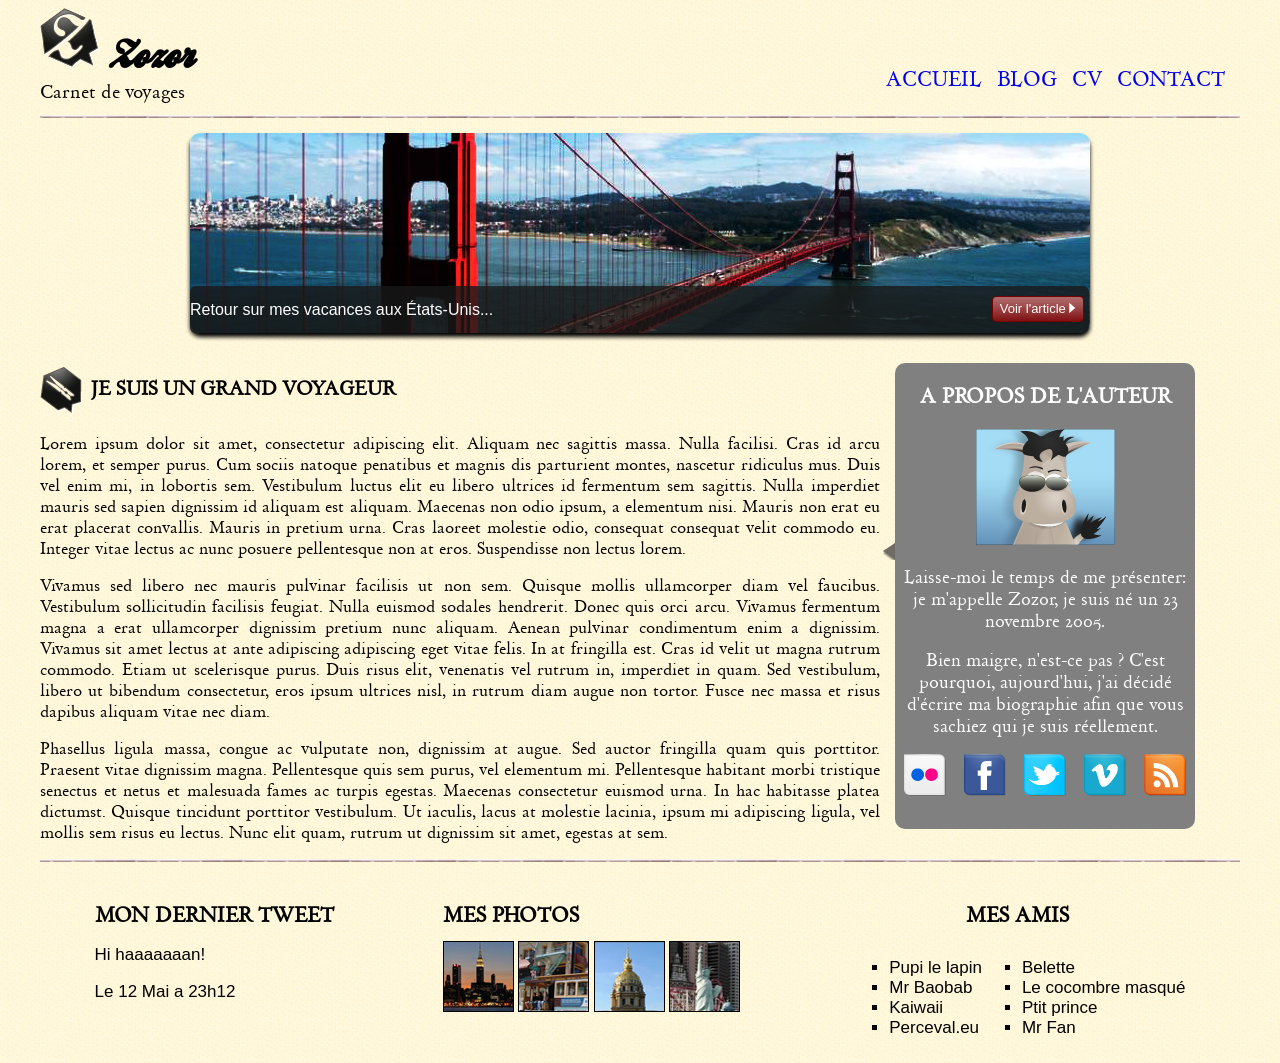
<file: index.html>
<!DOCTYPE html>
<html lang="fr">
<head>
    <meta charset="UTF-8">
    <meta http-equiv="X-UA-Compatible" content="IE=edge">
    <meta name="viewport" content="width=device-width, initial-scale=1.0">
    <link rel="stylesheet" href="style.css">
    <title>Document</title>

</head>

<body>

    <div class="bloc_page">

        <header>
            <div id="titre_principal">
                <div id="logo">

            <img src="images/zozor_logo.png" alt="Logo ZOZOR">
        
            <h1>Zozor</h1>
        </div>
        
        
            
            <h2>Carnet de voyages</h2>
        </div>
        

            <nav>
                <ul>
                <li><a href="#">ACCUEIL</a></li>
                <li><a href="#">BLOG</a></li>
                <li><a href="#">CV</a></li>
                <li><a href="#">CONTACT</a></li>
                </ul>

            </nav>
        </header>
    
        <div id="banniere_image">
            <div id="banniere_description">
            
                Retour sur mes vacances aux États-Unis...
            
                <a href="#" class="bouton_rouge">Voir l'article <img src="images/flecheblanchedroite.png" alt="" /></a>
            </div>
        </div>
        

        <section>
            <article>

                
            <h1><img src="images/ico_epingle.png" alt="Je suis un grand voyageur">JE SUIS UN GRAND VOYAGEUR</h1>
                    <p>Lorem ipsum dolor sit amet, consectetur adipiscing elit. Aliquam nec 
                    sagittis massa. Nulla facilisi. Cras id arcu lorem, et semper purus.
                    Cum sociis natoque penatibus et magnis dis parturient montes, nascetur
                    ridiculus mus. Duis vel enim mi, in lobortis sem. Vestibulum luctus 
                    elit eu libero ultrices id fermentum sem sagittis. Nulla imperdiet 
                    mauris sed sapien dignissim id aliquam est aliquam. Maecenas non odio 
                    ipsum, a elementum nisi. Mauris non erat eu erat placerat convallis. 
                    Mauris in pretium urna. Cras laoreet molestie odio, consequat consequat
                    velit commodo eu. Integer vitae lectus ac nunc posuere pellentesque 
                    non at eros. Suspendisse non lectus lorem.</p>
                    <p>Vivamus sed libero nec mauris pulvinar facilisis ut non sem. Quisque 
                    mollis ullamcorper diam vel faucibus. Vestibulum sollicitudin 
                    facilisis feugiat. Nulla euismod sodales hendrerit. Donec quis orci 
                    arcu. Vivamus fermentum magna a erat ullamcorper dignissim pretium 
                    nunc aliquam. Aenean pulvinar condimentum enim a dignissim. 
                    Vivamus sit amet lectus at ante adipiscing adipiscing eget vitae
                    felis. In at fringilla est. Cras id velit ut magna rutrum commodo.
                    Etiam ut scelerisque purus. Duis risus elit, venenatis vel rutrum
                    in, imperdiet in quam. Sed vestibulum, libero ut bibendum 
                    consectetur, eros ipsum ultrices nisl, in rutrum diam augue non
                    tortor. Fusce nec massa et risus dapibus aliquam vitae nec diam.</p>
                    <p>Phasellus ligula massa, congue ac vulputate non, dignissim at augue.
                    Sed auctor fringilla quam quis porttitor. Praesent vitae dignissim 
                    magna. Pellentesque quis sem purus, vel elementum mi. Pellentesque 
                    habitant morbi tristique senectus et netus et malesuada fames ac turpis
                    egestas. Maecenas consectetur euismod urna. In hac habitasse platea 
                    dictumst. Quisque tincidunt porttitor vestibulum. Ut iaculis, lacus 
                    at molestie lacinia, ipsum mi adipiscing ligula, vel mollis sem risus
                    eu lectus. Nunc elit quam, rutrum ut dignissim sit amet, egestas at 
                    sem.</p>

            </article>
        

        
            <aside>

                <h1>A PROPOS DE L'AUTEUR</h1>
                <div class="zozorimg2"><img src="images/zozor_classe.png" alt="A propos"></div>
                <p>Laisse-moi le temps de me présenter: je m'appelle Zozor, 
                je suis né un 23 novembre 2005.</p>
                <p>Bien maigre, n'est-ce pas ? C'est pourquoi, aujourd'hui,
                j'ai décidé d'écrire ma biographie afin que vous 
                sachiez qui je suis réellement.</p>
                <div class="RS">
                    <img src="images/flickr.png" alt="flickr">
                    <img src="images/facebook.png" alt="facebook">
                    <img src="images/twitter.png" alt="twitter">
                    <img src="images/vimeo.png" alt="vimeo">
                    <img src="images/rss.png" alt="rss">
                </div>
                <div class="fleche"><img src="images/bulle.png" alt="fleche bulle"></div>

            </aside>
        </section>
    
        
        <footer>

            <div class="Mon_dernier_tweet">
                <h1>MON DERNIER TWEET</h1>
                <p>Hi haaaaaaan!</p>
                <p>Le 12 Mai a 23h12</p>
            </div>

            <div class="Mes_photos">
                <h1>MES PHOTOS</h1>
                <img src="images/photo1.jpg" alt="photo1">
                <img src="images/photo2.jpg" alt="photo2">
                <img src="images/photo3.jpg" alt="photo3">
                <img src="images/photo4.jpg" alt="photo4">
            </div>

            <div class="Mes_amis">
                <h1>MES AMIS</h1>
                <div class="liste_amis">
                <ul>
                    <li><a href="#">Pupi le lapin</a></li>
                    <li><a href="#">Mr Baobab</a></li>
                    <li><a href="#">Kaiwaii</a></li>
                    <li><a href="#">Perceval.eu</a></li>
                </ul>
                <ul>
                    <li><a href="#">Belette</a></li>
                    <li><a href="#">Le cocombre masqué</a></li>
                    <li><a href="#">Ptit prince</a></li>
                    <li><a href="#">Mr Fan</a></li>
                </ul>
            </div>
        </div>


                
        </footer>


    </div>
    
</body>
</html>
</file>
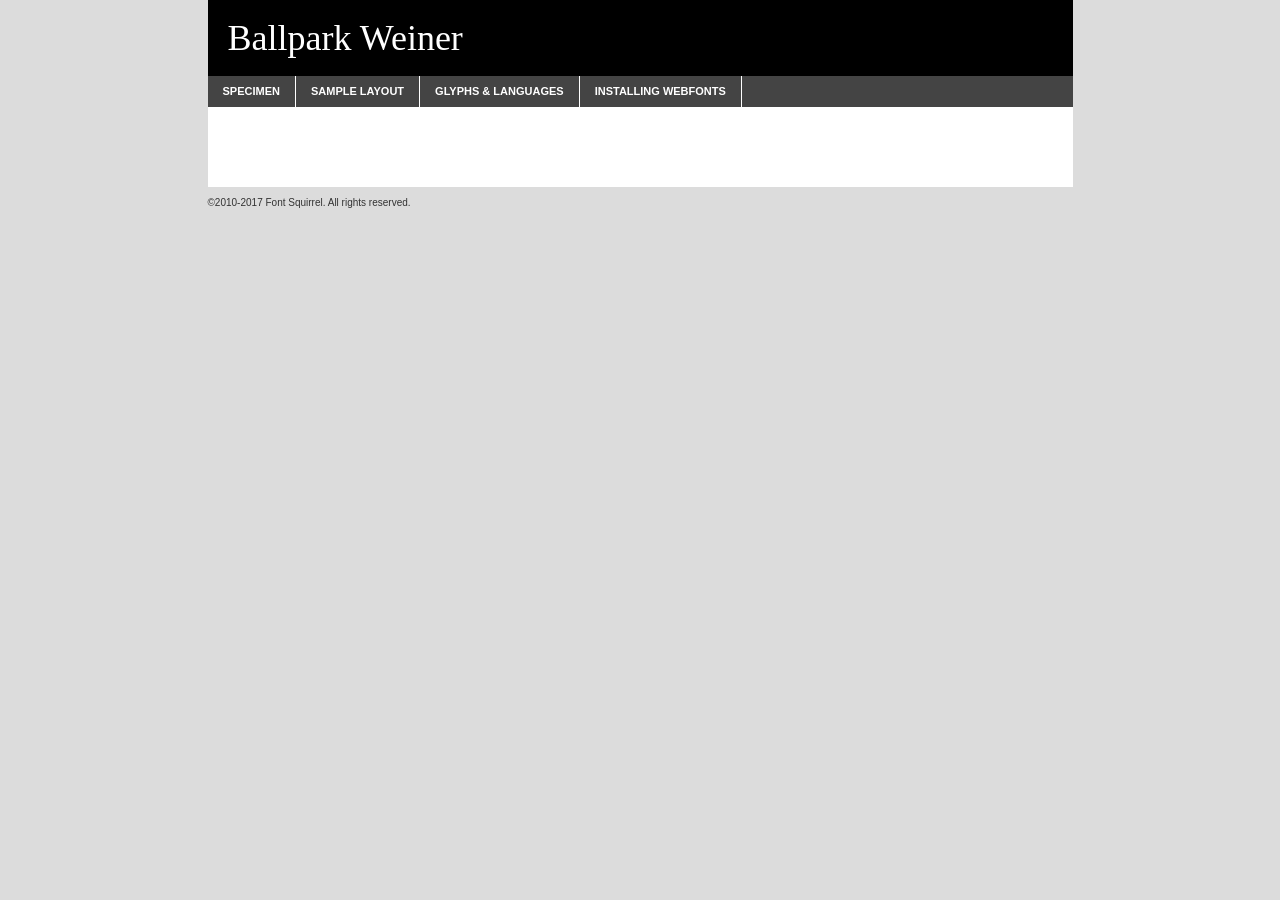
<file: polices/ballpark-demo.html>
<!DOCTYPE html PUBLIC "-//W3C//DTD XHTML 1.0 Transitional//EN"
	"http://www.w3.org/TR/xhtml1/DTD/xhtml1-transitional.dtd">

<html xmlns="http://www.w3.org/1999/xhtml" xml:lang="en" lang="en">
<head>
	<meta http-equiv="Content-Type" content="text/html; charset=utf-8" />
	<script src="http://ajax.googleapis.com/ajax/libs/jquery/1.7.2/jquery.min.js" type="text/javascript" charset="utf-8"></script>
	<script type="text/javascript">
	(function($){$.fn.easyTabs=function(option){var param=jQuery.extend({fadeSpeed:"fast",defaultContent:1,activeClass:'active'},option);$(this).each(function(){var thisId="#"+this.id;if(param.defaultContent==''){param.defaultContent=1;}
	if(typeof param.defaultContent=="number")
	{var defaultTab=$(thisId+" .tabs li:eq("+(param.defaultContent-1)+") a").attr('href').substr(1);}else{var defaultTab=param.defaultContent;}
	$(thisId+" .tabs li a").each(function(){var tabToHide=$(this).attr('href').substr(1);$("#"+tabToHide).addClass('easytabs-tab-content');});hideAll();changeContent(defaultTab);function hideAll(){$(thisId+" .easytabs-tab-content").hide();}
	function changeContent(tabId){hideAll();$(thisId+" .tabs li").removeClass(param.activeClass);$(thisId+" .tabs li a[href=#"+tabId+"]").closest('li').addClass(param.activeClass);if(param.fadeSpeed!="none")
	{$(thisId+" #"+tabId).fadeIn(param.fadeSpeed);}else{$(thisId+" #"+tabId).show();}}
	$(thisId+" .tabs li").click(function(){var tabId=$(this).find('a').attr('href').substr(1);changeContent(tabId);return false;});});}})(jQuery);
	</script>
	<link rel="stylesheet" href="specimen_files/specimen_stylesheet.css" type="text/css" charset="utf-8" />
	<link rel="stylesheet" href="stylesheet.css" type="text/css" charset="utf-8" />

	<style type="text/css">
					body{
				font-family: 'ballparkweiner';
							}
		</style>

	<title>Ballpark Weiner Specimen</title>
	
	
	<script type="text/javascript" charset="utf-8">
		$(document).ready(function() {
			$('#container').easyTabs({defaultContent:1});
		});
	</script>
</head>

<body>
<div id="container">
	<div id="header">
		Ballpark Weiner	</div>
	<ul class="tabs">
		<li><a href="#specimen">Specimen</a></li>
		<li><a href="#layout">Sample Layout</a></li>
				<li><a href="#glyphs">Glyphs &amp; Languages</a></li>
		<li><a href="#installing">Installing Webfonts</a></li>
		
	</ul>
	
	<div id="main_content">

		
			<div id="specimen">
		
				<div class="section">
					<div class="grid12 firstcol">
						<div class="huge">AaBb</div>
					</div>
				</div>
		
				<div class="section">
					<div class="glyph_range">A&#x200B;B&#x200b;C&#x200b;D&#x200b;E&#x200b;F&#x200b;G&#x200b;H&#x200b;I&#x200b;J&#x200b;K&#x200b;L&#x200b;M&#x200b;N&#x200b;O&#x200b;P&#x200b;Q&#x200b;R&#x200b;S&#x200b;T&#x200b;U&#x200b;V&#x200b;W&#x200b;X&#x200b;Y&#x200b;Z&#x200b;a&#x200b;b&#x200b;c&#x200b;d&#x200b;e&#x200b;f&#x200b;g&#x200b;h&#x200b;i&#x200b;j&#x200b;k&#x200b;l&#x200b;m&#x200b;n&#x200b;o&#x200b;p&#x200b;q&#x200b;r&#x200b;s&#x200b;t&#x200b;u&#x200b;v&#x200b;w&#x200b;x&#x200b;y&#x200b;z&#x200b;1&#x200b;2&#x200b;3&#x200b;4&#x200b;5&#x200b;6&#x200b;7&#x200b;8&#x200b;9&#x200b;0&#x200b;&amp;&#x200b;.&#x200b;,&#x200b;?&#x200b;!&#x200b;&#64;&#x200b;(&#x200b;)&#x200b;#&#x200b;$&#x200b;%&#x200b;*&#x200b;+&#x200b;-&#x200b;=&#x200b;:&#x200b;;</div>
				</div>
				<div class="section">
					<div class="grid12 firstcol">
						<table class="sample_table">
							<tr><td>10</td><td class="size10">abcdefghijklmnopqrstuvwxyzABCDEFGHIJKLMNOPQRSTUVWXYZ0123456789abcdefghijklmnopqrstuvwxyzABCDEFGHIJKLMNOPQRSTUVWXYZ0123456789abcdefghijklmnopqrstuvwxyzABCDEFGHIJKLMNOPQRSTUVWXYZ</td></tr>
							<tr><td>11</td><td class="size11">abcdefghijklmnopqrstuvwxyzABCDEFGHIJKLMNOPQRSTUVWXYZ0123456789abcdefghijklmnopqrstuvwxyzABCDEFGHIJKLMNOPQRSTUVWXYZ0123456789abcdefghijklmnopqrstuvwxyzABCDEFGHIJKLMNOPQRSTUVWXYZ</td></tr>
							<tr><td>12</td><td class="size12">abcdefghijklmnopqrstuvwxyzABCDEFGHIJKLMNOPQRSTUVWXYZ0123456789abcdefghijklmnopqrstuvwxyzABCDEFGHIJKLMNOPQRSTUVWXYZ0123456789abcdefghijklmnopqrstuvwxyzABCDEFGHIJKLMNOPQRSTUVWXYZ</td></tr>
							<tr><td>13</td><td class="size13">abcdefghijklmnopqrstuvwxyzABCDEFGHIJKLMNOPQRSTUVWXYZ0123456789abcdefghijklmnopqrstuvwxyzABCDEFGHIJKLMNOPQRSTUVWXYZ0123456789abcdefghijklmnopqrstuvwxyzABCDEFGHIJKLMNOPQRSTUVWXYZ</td></tr>
							<tr><td>14</td><td class="size14">abcdefghijklmnopqrstuvwxyzABCDEFGHIJKLMNOPQRSTUVWXYZ0123456789abcdefghijklmnopqrstuvwxyzABCDEFGHIJKLMNOPQRSTUVWXYZ0123456789abcdefghijklmnopqrstuvwxyzABCDEFGHIJKLMNOPQRSTUVWXYZ</td></tr>
							<tr><td>16</td><td class="size16">abcdefghijklmnopqrstuvwxyzABCDEFGHIJKLMNOPQRSTUVWXYZ0123456789abcdefghijklmnopqrstuvwxyzABCDEFGHIJKLMNOPQRSTUVWXYZ</td></tr>
							<tr><td>18</td><td class="size18">abcdefghijklmnopqrstuvwxyzABCDEFGHIJKLMNOPQRSTUVWXYZ0123456789abcdefghijklmnopqrstuvwxyzABCDEFGHIJKLMNOPQRSTUVWXYZ</td></tr>
							<tr><td>20</td><td class="size20">abcdefghijklmnopqrstuvwxyzABCDEFGHIJKLMNOPQRSTUVWXYZ0123456789abcdefghijklmnopqrstuvwxyzABCDEFGHIJKLMNOPQRSTUVWXYZ</td></tr>
							<tr><td>24</td><td class="size24">abcdefghijklmnopqrstuvwxyzABCDEFGHIJKLMNOPQRSTUVWXYZ0123456789abcdefghijklmnopqrstuvwxyzABCDEFGHIJKLMNOPQRSTUVWXYZ</td></tr>
							<tr><td>30</td><td class="size30">abcdefghijklmnopqrstuvwxyzABCDEFGHIJKLMNOPQRSTUVWXYZ0123456789abcdefghijklmnopqrstuvwxyzABCDEFGHIJKLMNOPQRSTUVWXYZ</td></tr>
							<tr><td>36</td><td class="size36">abcdefghijklmnopqrstuvwxyzABCDEFGHIJKLMNOPQRSTUVWXYZ0123456789abcdefghijklmnopqrstuvwxyzABCDEFGHIJKLMNOPQRSTUVWXYZ</td></tr>
							<tr><td>48</td><td class="size48">abcdefghijklmnopqrstuvwxyzABCDEFGHIJKLMNOPQRSTUVWXYZ0123456789abcdefghijklmnopqrstuvwxyzABCDEFGHIJKLMNOPQRSTUVWXYZ</td></tr>
							<tr><td>60</td><td class="size60">abcdefghijklmnopqrstuvwxyzABCDEFGHIJKLMNOPQRSTUVWXYZ0123456789abcdefghijklmnopqrstuvwxyzABCDEFGHIJKLMNOPQRSTUVWXYZ</td></tr>
							<tr><td>72</td><td class="size72">abcdefghijklmnopqrstuvwxyzABCDEFGHIJKLMNOPQRSTUVWXYZ0123456789abcdefghijklmnopqrstuvwxyzABCDEFGHIJKLMNOPQRSTUVWXYZ</td></tr>
							<tr><td>90</td><td class="size90">abcdefghijklmnopqrstuvwxyzABCDEFGHIJKLMNOPQRSTUVWXYZ0123456789abcdefghijklmnopqrstuvwxyzABCDEFGHIJKLMNOPQRSTUVWXYZ</td></tr>
						</table>
				
					</div>
			
				</div>
		
		
		
								<div class="section" id="bodycomparison">


										<div id="xheight">
				<div class="fontbody">&#x25FC;&#x25FC;&#x25FC;&#x25FC;&#x25FC;&#x25FC;&#x25FC;&#x25FC;&#x25FC;&#x25FC;&#x25FC;&#x25FC;&#x25FC;&#x25FC;&#x25FC;&#x25FC;&#x25FC;&#x25FC;&#x25FC;&#x25FC;&#x25FC;&#x25FC;&#x25FC;&#x25FC;&#x25FC;&#x25FC;&#x25FC;&#x25FC;&#x25FC;&#x25FC;&#x25FC;&#x25FC;&#x25FC;&#x25FC;&#x25FC;&#x25FC;&#x25FC;&#x25FC;&#x25FC;&#x25FC;&#x25FC;&#x25FC;&#x25FC;&#x25FC;&#x25FC;&#x25FC;&#x25FC;&#x25FC;&#x25FC;&#x25FC;&#x25FC;&#x25FC;&#x25FC;&#x25FC;&#x25FC;&#x25FC;&#x25FC;&#x25FC;&#x25FC;&#x25FC;&#x25FC;&#x25FC;&#x25FC;&#x25FC;&#x25FC;&#x25FC;&#x25FC;&#x25FC;&#x25FC;&#x25FC;&#x25FC;&#x25FC;&#x25FC;&#x25FC;&#x25FC;&#x25FC;&#x25FC;&#x25FC;&#x25FC;&#x25FC;&#x25FC;&#x25FC;&#x25FC;&#x25FC;&#x25FC;&#x25FC;&#x25FC;&#x25FC;&#x25FC;&#x25FC;&#x25FC;&#x25FC;&#x25FC;&#x25FC;&#x25FC;&#x25FC;&#x25FC;&#x25FC;&#x25FC;body</div><div class="arialbody">body</div><div class="verdanabody">body</div><div class="georgiabody">body</div></div>
										<div class="fontbody" style="z-index:1">
											body<span>Ballpark Weiner</span>
										</div>
										<div class="arialbody" style="z-index:1">
											body<span>Arial</span>
										</div>
										<div class="verdanabody" style="z-index:1">
											body<span>Verdana</span>
										</div>
										<div class="georgiabody" style="z-index:1">
											body<span>Georgia</span>
										</div>



								</div>
		
		
				<div class="section psample psample_row1" id="">
					
					<div class="grid2 firstcol">
						<p class="size10"><span>10.</span>Aenean lacinia bibendum nulla sed consectetur. Fusce dapibus, tellus ac cursus commodo, tortor mauris condimentum nibh, ut fermentum massa justo sit amet risus. Nullam id dolor id nibh ultricies vehicula ut id elit. Cum sociis natoque penatibus et magnis dis parturient montes, nascetur ridiculus mus. Nulla vitae elit libero, a pharetra augue.</p>
			
					</div>
					<div class="grid3">
						<p class="size11"><span>11.</span>Aenean lacinia bibendum nulla sed consectetur. Fusce dapibus, tellus ac cursus commodo, tortor mauris condimentum nibh, ut fermentum massa justo sit amet risus. Nullam id dolor id nibh ultricies vehicula ut id elit. Cum sociis natoque penatibus et magnis dis parturient montes, nascetur ridiculus mus. Nulla vitae elit libero, a pharetra augue.</p>
			
					</div>
					<div class="grid3">
						<p class="size12"><span>12.</span>Aenean lacinia bibendum nulla sed consectetur. Fusce dapibus, tellus ac cursus commodo, tortor mauris condimentum nibh, ut fermentum massa justo sit amet risus. Nullam id dolor id nibh ultricies vehicula ut id elit. Cum sociis natoque penatibus et magnis dis parturient montes, nascetur ridiculus mus. Nulla vitae elit libero, a pharetra augue.</p>
			
					</div>
					<div class="grid4">
						<p class="size13"><span>13.</span>Aenean lacinia bibendum nulla sed consectetur. Fusce dapibus, tellus ac cursus commodo, tortor mauris condimentum nibh, ut fermentum massa justo sit amet risus. Nullam id dolor id nibh ultricies vehicula ut id elit. Cum sociis natoque penatibus et magnis dis parturient montes, nascetur ridiculus mus. Nulla vitae elit libero, a pharetra augue.</p>
			
					</div>
					<div class="white_blend"></div>
					
				</div>
				<div class="section psample psample_row2" id="">
					<div class="grid3 firstcol">
						<p class="size14"><span>14.</span>Aenean lacinia bibendum nulla sed consectetur. Fusce dapibus, tellus ac cursus commodo, tortor mauris condimentum nibh, ut fermentum massa justo sit amet risus. Nullam id dolor id nibh ultricies vehicula ut id elit. Cum sociis natoque penatibus et magnis dis parturient montes, nascetur ridiculus mus. Nulla vitae elit libero, a pharetra augue.</p>
			
					</div>
					<div class="grid4">
						<p class="size16"><span>16.</span>Aenean lacinia bibendum nulla sed consectetur. Fusce dapibus, tellus ac cursus commodo, tortor mauris condimentum nibh, ut fermentum massa justo sit amet risus. Nullam id dolor id nibh ultricies vehicula ut id elit. Cum sociis natoque penatibus et magnis dis parturient montes, nascetur ridiculus mus. Nulla vitae elit libero, a pharetra augue.</p>
			
					</div>
					<div class="grid5">
						<p class="size18"><span>18.</span>Aenean lacinia bibendum nulla sed consectetur. Fusce dapibus, tellus ac cursus commodo, tortor mauris condimentum nibh, ut fermentum massa justo sit amet risus. Nullam id dolor id nibh ultricies vehicula ut id elit. Cum sociis natoque penatibus et magnis dis parturient montes, nascetur ridiculus mus. Nulla vitae elit libero, a pharetra augue.</p>
			
					</div>

					<div class="white_blend"></div>

				</div>
				
				<div class="section psample psample_row3" id="">
					<div class="grid5 firstcol">
						<p class="size20"><span>20.</span>Aenean lacinia bibendum nulla sed consectetur. Fusce dapibus, tellus ac cursus commodo, tortor mauris condimentum nibh, ut fermentum massa justo sit amet risus. Nullam id dolor id nibh ultricies vehicula ut id elit. Cum sociis natoque penatibus et magnis dis parturient montes, nascetur ridiculus mus. Nulla vitae elit libero, a pharetra augue.</p>
					</div>
					<div class="grid7">
						<p class="size24"><span>24.</span>Aenean lacinia bibendum nulla sed consectetur. Fusce dapibus, tellus ac cursus commodo, tortor mauris condimentum nibh, ut fermentum massa justo sit amet risus. Nullam id dolor id nibh ultricies vehicula ut id elit. Cum sociis natoque penatibus et magnis dis parturient montes, nascetur ridiculus mus. Nulla vitae elit libero, a pharetra augue.</p>
					</div>
					
					<div class="white_blend"></div>
					
				</div>
				
				<div class="section psample psample_row4" id="">
					<div class="grid12 firstcol">
						<p class="size30"><span>30.</span>Aenean lacinia bibendum nulla sed consectetur. Fusce dapibus, tellus ac cursus commodo, tortor mauris condimentum nibh, ut fermentum massa justo sit amet risus. Nullam id dolor id nibh ultricies vehicula ut id elit. Cum sociis natoque penatibus et magnis dis parturient montes, nascetur ridiculus mus. Nulla vitae elit libero, a pharetra augue.</p>
					</div>
					<div class="white_blend"></div>
					
				</div>
				
				
				
				<div class="section psample psample_row1 fullreverse">
					<div class="grid2 firstcol">
						<p class="size10"><span>10.</span>Aenean lacinia bibendum nulla sed consectetur. Fusce dapibus, tellus ac cursus commodo, tortor mauris condimentum nibh, ut fermentum massa justo sit amet risus. Nullam id dolor id nibh ultricies vehicula ut id elit. Cum sociis natoque penatibus et magnis dis parturient montes, nascetur ridiculus mus. Nulla vitae elit libero, a pharetra augue.</p>
			
					</div>
					<div class="grid3">
						<p class="size11"><span>11.</span>Aenean lacinia bibendum nulla sed consectetur. Fusce dapibus, tellus ac cursus commodo, tortor mauris condimentum nibh, ut fermentum massa justo sit amet risus. Nullam id dolor id nibh ultricies vehicula ut id elit. Cum sociis natoque penatibus et magnis dis parturient montes, nascetur ridiculus mus. Nulla vitae elit libero, a pharetra augue.</p>
			
					</div>
					<div class="grid3">
						<p class="size12"><span>12.</span>Aenean lacinia bibendum nulla sed consectetur. Fusce dapibus, tellus ac cursus commodo, tortor mauris condimentum nibh, ut fermentum massa justo sit amet risus. Nullam id dolor id nibh ultricies vehicula ut id elit. Cum sociis natoque penatibus et magnis dis parturient montes, nascetur ridiculus mus. Nulla vitae elit libero, a pharetra augue.</p>
			
					</div>
					<div class="grid4">
						<p class="size13"><span>13.</span>Aenean lacinia bibendum nulla sed consectetur. Fusce dapibus, tellus ac cursus commodo, tortor mauris condimentum nibh, ut fermentum massa justo sit amet risus. Nullam id dolor id nibh ultricies vehicula ut id elit. Cum sociis natoque penatibus et magnis dis parturient montes, nascetur ridiculus mus. Nulla vitae elit libero, a pharetra augue.</p>
			
					</div>
					<div class="black_blend"></div>
					
				</div>
				
				<div class="section psample psample_row2 fullreverse">
					<div class="grid3 firstcol">
						<p class="size14"><span>14.</span>Aenean lacinia bibendum nulla sed consectetur. Fusce dapibus, tellus ac cursus commodo, tortor mauris condimentum nibh, ut fermentum massa justo sit amet risus. Nullam id dolor id nibh ultricies vehicula ut id elit. Cum sociis natoque penatibus et magnis dis parturient montes, nascetur ridiculus mus. Nulla vitae elit libero, a pharetra augue.</p>
			
					</div>
					<div class="grid4">
						<p class="size16"><span>16.</span>Aenean lacinia bibendum nulla sed consectetur. Fusce dapibus, tellus ac cursus commodo, tortor mauris condimentum nibh, ut fermentum massa justo sit amet risus. Nullam id dolor id nibh ultricies vehicula ut id elit. Cum sociis natoque penatibus et magnis dis parturient montes, nascetur ridiculus mus. Nulla vitae elit libero, a pharetra augue.</p>
			
					</div>
					<div class="grid5">
						<p class="size18"><span>18.</span>Aenean lacinia bibendum nulla sed consectetur. Fusce dapibus, tellus ac cursus commodo, tortor mauris condimentum nibh, ut fermentum massa justo sit amet risus. Nullam id dolor id nibh ultricies vehicula ut id elit. Cum sociis natoque penatibus et magnis dis parturient montes, nascetur ridiculus mus. Nulla vitae elit libero, a pharetra augue.</p>
			
					</div>
					<div class="black_blend"></div>

				</div>
				
				<div class="section psample fullreverse psample_row3" id="">
					<div class="grid5 firstcol">
						<p class="size20"><span>20.</span>Aenean lacinia bibendum nulla sed consectetur. Fusce dapibus, tellus ac cursus commodo, tortor mauris condimentum nibh, ut fermentum massa justo sit amet risus. Nullam id dolor id nibh ultricies vehicula ut id elit. Cum sociis natoque penatibus et magnis dis parturient montes, nascetur ridiculus mus. Nulla vitae elit libero, a pharetra augue.</p>
					</div>
					<div class="grid7">
						<p class="size24"><span>24.</span>Aenean lacinia bibendum nulla sed consectetur. Fusce dapibus, tellus ac cursus commodo, tortor mauris condimentum nibh, ut fermentum massa justo sit amet risus. Nullam id dolor id nibh ultricies vehicula ut id elit. Cum sociis natoque penatibus et magnis dis parturient montes, nascetur ridiculus mus. Nulla vitae elit libero, a pharetra augue.</p>
					</div>
					
					<div class="black_blend"></div>
					
				</div>
				
				<div class="section psample fullreverse psample_row4" id="" style="border-bottom: 20px #000 solid;">
					<div class="grid12 firstcol">
						<p class="size30"><span>30.</span>Aenean lacinia bibendum nulla sed consectetur. Fusce dapibus, tellus ac cursus commodo, tortor mauris condimentum nibh, ut fermentum massa justo sit amet risus. Nullam id dolor id nibh ultricies vehicula ut id elit. Cum sociis natoque penatibus et magnis dis parturient montes, nascetur ridiculus mus. Nulla vitae elit libero, a pharetra augue.</p>
					</div>
					<div class="black_blend"></div>
					
				</div>
				
				
				
				
			</div>
			
			<div id="layout">
				
				<div class="section">
					
					<div class="grid12 firstcol">
						<h1>Lorem Ipsum Dolor</h1>
						<h2>Etiam porta sem malesuada magna mollis euismod</h2>
						
						<p class="byline">By <a href="#link">Aenean Lacinia</a></p>
					</div>
				</div>
				<div class="section">
					<div class="grid8 firstcol">
						<p class="large">Donec sed odio dui. Morbi leo risus, porta ac consectetur ac, vestibulum at eros. Fusce dapibus, tellus ac cursus commodo, tortor mauris condimentum nibh, ut fermentum massa justo sit amet risus. </p>

						
						<h3>Pellentesque ornare sem</h3>

						<p>Maecenas sed diam eget risus varius blandit sit amet non magna. Maecenas faucibus mollis interdum. Donec ullamcorper nulla non metus auctor fringilla. Nullam id dolor id nibh ultricies vehicula ut id elit. Nullam id dolor id nibh ultricies vehicula ut id elit. </p>

						<p>Aenean eu leo quam. Pellentesque ornare sem lacinia quam venenatis vestibulum. Lorem ipsum dolor sit amet, consectetur adipiscing elit. Cum sociis natoque penatibus et magnis dis parturient montes, nascetur ridiculus mus. </p>

						<p>Nulla vitae elit libero, a pharetra augue. Praesent commodo cursus magna, vel scelerisque nisl consectetur et. Aenean lacinia bibendum nulla sed consectetur. </p>

						<p>Nullam quis risus eget urna mollis ornare vel eu leo. Nullam quis risus eget urna mollis ornare vel eu leo. Maecenas sed diam eget risus varius blandit sit amet non magna. Donec ullamcorper nulla non metus auctor fringilla. </p>

						<h3>Cras mattis consectetur</h3>

						<p>Aenean eu leo quam. Pellentesque ornare sem lacinia quam venenatis vestibulum. Aenean lacinia bibendum nulla sed consectetur. Integer posuere erat a ante venenatis dapibus posuere velit aliquet. Cras mattis consectetur purus sit amet fermentum. </p>

						<p>Nullam id dolor id nibh ultricies vehicula ut id elit. Nullam quis risus eget urna mollis ornare vel eu leo. Cras mattis consectetur purus sit amet fermentum.</p>
					</div>
					
					<div class="grid4 sidebar">
						
						<div class="box reverse">
							<p class="last">Nullam quis risus eget urna mollis ornare vel eu leo. Donec ullamcorper nulla non metus auctor fringilla. Cras mattis consectetur purus sit amet fermentum. Sed posuere consectetur est at lobortis. Lorem ipsum dolor sit amet, consectetur adipiscing elit. </p>
						</div>
						
						<p class="caption">Maecenas sed diam eget risus varius.</p>

						<p>Vestibulum id ligula porta felis euismod semper. Integer posuere erat a ante venenatis dapibus posuere velit aliquet. Vestibulum id ligula porta felis euismod semper. Sed posuere consectetur est at lobortis. Maecenas sed diam eget risus varius blandit sit amet non magna. Fusce dapibus, tellus ac cursus commodo, tortor mauris condimentum nibh, ut fermentum massa justo sit amet risus. </p>

					

						<p>Duis mollis, est non commodo luctus, nisi erat porttitor ligula, eget lacinia odio sem nec elit. Aenean lacinia bibendum nulla sed consectetur. Vivamus sagittis lacus vel augue laoreet rutrum faucibus dolor auctor. Aenean lacinia bibendum nulla sed consectetur. Nullam quis risus eget urna mollis ornare vel eu leo. </p>

						<p>Praesent commodo cursus magna, vel scelerisque nisl consectetur et. Donec ullamcorper nulla non metus auctor fringilla. Maecenas faucibus mollis interdum. Fusce dapibus, tellus ac cursus commodo, tortor mauris condimentum nibh, ut fermentum massa justo sit amet risus. </p>

					</div>
				</div>
				
			</div>


			



		<div id="glyphs">
			<div class="section">
				<div class="grid12 firstcol">
			
				<h1>Language Support</h1>
				<p>The subset of Ballpark Weiner in this kit supports the following languages:<br />
			
					English, Arrernte, Bislama, Cebuano, Fijian, Gilbertese, Hmong, Ibanag, Iloko_ilokano, Interglossa_glosa, Interlingua, Lojban, Norfolk_pitcairnese, Oromo, Rotokas, Seychelles_creole, Shona, Somali, Southern_ndebele, Swahili, Swati_swazi, Tok_pisin, Warlpiri, Xhosa, Zulu, Latinbasic, Demo				</p>
				<h1>Glyph Chart</h1>
				<p>The subset of Ballpark Weiner in this kit includes all the glyphs listed below. Unicode entities are included above each glyph to help you insert individual characters into your layout.</p>
				<div id="glyph_chart">
			
																				 <div><p>&amp;#13;</p>&#13;</div>
																				 <div><p>&amp;#32;</p>&#32;</div>
																				 <div><p>&amp;#33;</p>&#33;</div>
																				 <div><p>&amp;#34;</p>&#34;</div>
																				 <div><p>&amp;#38;</p>&#38;</div>
																				 <div><p>&amp;#39;</p>&#39;</div>
																				 <div><p>&amp;#44;</p>&#44;</div>
																				 <div><p>&amp;#45;</p>&#45;</div>
																				 <div><p>&amp;#46;</p>&#46;</div>
																				 <div><p>&amp;#48;</p>&#48;</div>
																				 <div><p>&amp;#49;</p>&#49;</div>
																				 <div><p>&amp;#50;</p>&#50;</div>
																				 <div><p>&amp;#51;</p>&#51;</div>
																				 <div><p>&amp;#52;</p>&#52;</div>
																				 <div><p>&amp;#53;</p>&#53;</div>
																				 <div><p>&amp;#54;</p>&#54;</div>
																				 <div><p>&amp;#55;</p>&#55;</div>
																				 <div><p>&amp;#56;</p>&#56;</div>
																				 <div><p>&amp;#57;</p>&#57;</div>
																				 <div><p>&amp;#58;</p>&#58;</div>
																				 <div><p>&amp;#59;</p>&#59;</div>
																				 <div><p>&amp;#63;</p>&#63;</div>
																				 <div><p>&amp;#65;</p>&#65;</div>
																				 <div><p>&amp;#66;</p>&#66;</div>
																				 <div><p>&amp;#67;</p>&#67;</div>
																				 <div><p>&amp;#68;</p>&#68;</div>
																				 <div><p>&amp;#69;</p>&#69;</div>
																				 <div><p>&amp;#70;</p>&#70;</div>
																				 <div><p>&amp;#71;</p>&#71;</div>
																				 <div><p>&amp;#72;</p>&#72;</div>
																				 <div><p>&amp;#73;</p>&#73;</div>
																				 <div><p>&amp;#74;</p>&#74;</div>
																				 <div><p>&amp;#75;</p>&#75;</div>
																				 <div><p>&amp;#76;</p>&#76;</div>
																				 <div><p>&amp;#77;</p>&#77;</div>
																				 <div><p>&amp;#78;</p>&#78;</div>
																				 <div><p>&amp;#79;</p>&#79;</div>
																				 <div><p>&amp;#80;</p>&#80;</div>
																				 <div><p>&amp;#81;</p>&#81;</div>
																				 <div><p>&amp;#82;</p>&#82;</div>
																				 <div><p>&amp;#83;</p>&#83;</div>
																				 <div><p>&amp;#84;</p>&#84;</div>
																				 <div><p>&amp;#85;</p>&#85;</div>
																				 <div><p>&amp;#86;</p>&#86;</div>
																				 <div><p>&amp;#87;</p>&#87;</div>
																				 <div><p>&amp;#88;</p>&#88;</div>
																				 <div><p>&amp;#89;</p>&#89;</div>
																				 <div><p>&amp;#90;</p>&#90;</div>
																				 <div><p>&amp;#97;</p>&#97;</div>
																				 <div><p>&amp;#98;</p>&#98;</div>
																				 <div><p>&amp;#99;</p>&#99;</div>
																				 <div><p>&amp;#100;</p>&#100;</div>
																				 <div><p>&amp;#101;</p>&#101;</div>
																				 <div><p>&amp;#102;</p>&#102;</div>
																				 <div><p>&amp;#103;</p>&#103;</div>
																				 <div><p>&amp;#104;</p>&#104;</div>
																				 <div><p>&amp;#105;</p>&#105;</div>
																				 <div><p>&amp;#106;</p>&#106;</div>
																				 <div><p>&amp;#107;</p>&#107;</div>
																				 <div><p>&amp;#108;</p>&#108;</div>
																				 <div><p>&amp;#109;</p>&#109;</div>
																				 <div><p>&amp;#110;</p>&#110;</div>
																				 <div><p>&amp;#111;</p>&#111;</div>
																				 <div><p>&amp;#112;</p>&#112;</div>
																				 <div><p>&amp;#113;</p>&#113;</div>
																				 <div><p>&amp;#114;</p>&#114;</div>
																				 <div><p>&amp;#115;</p>&#115;</div>
																				 <div><p>&amp;#116;</p>&#116;</div>
																				 <div><p>&amp;#117;</p>&#117;</div>
																				 <div><p>&amp;#118;</p>&#118;</div>
																				 <div><p>&amp;#119;</p>&#119;</div>
																				 <div><p>&amp;#120;</p>&#120;</div>
																				 <div><p>&amp;#121;</p>&#121;</div>
																				 <div><p>&amp;#122;</p>&#122;</div>
																				 <div><p>&amp;#160;</p>&#160;</div>
																				 <div><p>&amp;#170;</p>&#170;</div>
																				 <div><p>&amp;#173;</p>&#173;</div>
																				 <div><p>&amp;#178;</p>&#178;</div>
																				 <div><p>&amp;#179;</p>&#179;</div>
																				 <div><p>&amp;#185;</p>&#185;</div>
																				 <div><p>&amp;#186;</p>&#186;</div>
																				 <div><p>&amp;#197;</p>&#197;</div>
																				 <div><p>&amp;#338;</p>&#338;</div>
																				 <div><p>&amp;#339;</p>&#339;</div>
																				 <div><p>&amp;#8192;</p>&#8192;</div>
																				 <div><p>&amp;#8193;</p>&#8193;</div>
																				 <div><p>&amp;#8194;</p>&#8194;</div>
																				 <div><p>&amp;#8195;</p>&#8195;</div>
																				 <div><p>&amp;#8196;</p>&#8196;</div>
																				 <div><p>&amp;#8197;</p>&#8197;</div>
																				 <div><p>&amp;#8198;</p>&#8198;</div>
																				 <div><p>&amp;#8199;</p>&#8199;</div>
																				 <div><p>&amp;#8200;</p>&#8200;</div>
																				 <div><p>&amp;#8201;</p>&#8201;</div>
																				 <div><p>&amp;#8202;</p>&#8202;</div>
																				 <div><p>&amp;#8208;</p>&#8208;</div>
																				 <div><p>&amp;#8209;</p>&#8209;</div>
																				 <div><p>&amp;#8210;</p>&#8210;</div>
																				 <div><p>&amp;#8211;</p>&#8211;</div>
																				 <div><p>&amp;#8212;</p>&#8212;</div>
																				 <div><p>&amp;#8216;</p>&#8216;</div>
																				 <div><p>&amp;#8217;</p>&#8217;</div>
																				 <div><p>&amp;#8220;</p>&#8220;</div>
																				 <div><p>&amp;#8221;</p>&#8221;</div>
																				 <div><p>&amp;#8226;</p>&#8226;</div>
																				 <div><p>&amp;#8230;</p>&#8230;</div>
																				 <div><p>&amp;#8239;</p>&#8239;</div>
																				 <div><p>&amp;#8287;</p>&#8287;</div>
																				 <div><p>&amp;#8482;</p>&#8482;</div>
																				 <div><p>&amp;#9724;</p>&#9724;</div>
																				 <div><p>&amp;#64257;</p>&#64257;</div>
																				 <div><p>&amp;#64258;</p>&#64258;</div>
																				 <div><p>&amp;#64259;</p>&#64259;</div>
																				 <div><p>&amp;#64260;</p>&#64260;</div>
																																						</div>	
				</div>
		
		
			</div>
		</div>
		
		
		<div id="specs">
			
		</div>
	
		<div id="installing">
			<div class="section">
				<div class="grid7 firstcol">
					<h1>Installing Webfonts</h1>
					
					<p>Webfonts are supported by all major browser platforms but not all in the same way. There are currently four different font formats that must be included in order to target all browsers. This includes TTF, WOFF, EOT and SVG.</p>
					
					<h2>1. Upload your webfonts</h2>
					<p>You must upload your webfont kit to your website. They should be in or near the same directory as your CSS files.</p>
					
					<h2>2. Include the webfont stylesheet</h2>
					<p>A special CSS @font-face declaration helps the various browsers select the appropriate font it needs without causing you a bunch of headaches. Learn more about this syntax by reading the <a href="https://www.fontspring.com/blog/further-hardening-of-the-bulletproof-syntax">Fontspring blog post</a> about it. The code for it is as follows:</p>


<code>
@font-face{ 
	font-family: 'MyWebFont';
	src: url('WebFont.eot');
	src: url('WebFont.eot?#iefix') format('embedded-opentype'),
	     url('WebFont.woff') format('woff'),
	     url('WebFont.ttf') format('truetype'),
	     url('WebFont.svg#webfont') format('svg');
}
</code>

	<p>We've already gone ahead and generated the code for you. All you have to do is link to the stylesheet in your HTML, like this:</p>
	<code>&lt;link rel=&quot;stylesheet&quot; href=&quot;stylesheet.css&quot; type=&quot;text/css&quot; charset=&quot;utf-8&quot; /&gt;</code>

					<h2>3. Modify your own stylesheet</h2>
					<p>To take advantage of your new fonts, you must tell your stylesheet to use them. Look at the original @font-face declaration above and find the property called "font-family." The name linked there will be what you use to reference the font. Prepend that webfont name to the font stack in the "font-family" property, inside the selector you want to change. For example:</p>
<code>p { font-family: 'WebFont', Arial, sans-serif; }</code>

<h2>4. Test</h2>
<p>Getting webfonts to work cross-browser <em>can</em> be tricky. Use the information in the sidebar to help you if you find that fonts aren't loading in a particular browser.</p>
				</div>
				
				<div class="grid5 sidebar">
					<div class="box">
						<h2>Troubleshooting<br />Font-Face Problems</h2>
						<p>Having trouble getting your webfonts to load in your new website? Here are some tips to sort out what might be the problem.</p>

						<h3>Fonts not showing in any browser</h3>

						<p>This sounds like you need to work on the plumbing. You either did not upload the fonts to the correct directory, or you did not link the fonts properly in the CSS. If you've confirmed that all this is correct and you still have a problem, take a look at your .htaccess file and see if requests are getting intercepted.</p>

						<h3>Fonts not loading in iPhone or iPad</h3>

						<p>The most common problem here is that you are serving the fonts from an IIS server. IIS refuses to serve files that have unknown MIME types. If that is the case, you must set the MIME type for SVG to "image/svg+xml" in the server settings. Follow these instructions from Microsoft if you need help.</p>

						<h3>Fonts not loading in Firefox</h3>

						<p>The primary reason for this failure? You are still using a version Firefox older than 3.5. So upgrade already! If that isn't it, then you are very likely serving fonts from a different domain. Firefox requires that all font assets be served from the same domain. Lastly it is possible that you need to add WOFF to your list of MIME types (if you are serving via IIS.)</p>

						<h3>Fonts not loading in IE</h3>

						<p>Are you looking at Internet Explorer on an actual Windows machine or are you cheating by using a service like Adobe BrowserLab? Many of these screenshot services do not render @font-face for IE. Best to test it on a real machine.</p>

						<h3>Fonts not loading in IE9</h3>

						<p>IE9, like Firefox, requires that fonts be served from the same domain as the website. Make sure that is the case.</p>
					</div>
				</div>
			</div>
			
		</div>
	
	</div>
	<div id="footer">
		<p>&copy;2010-2017 Font Squirrel. All rights reserved.</p>
	</div>
</div>
</body>
</html>
</file>
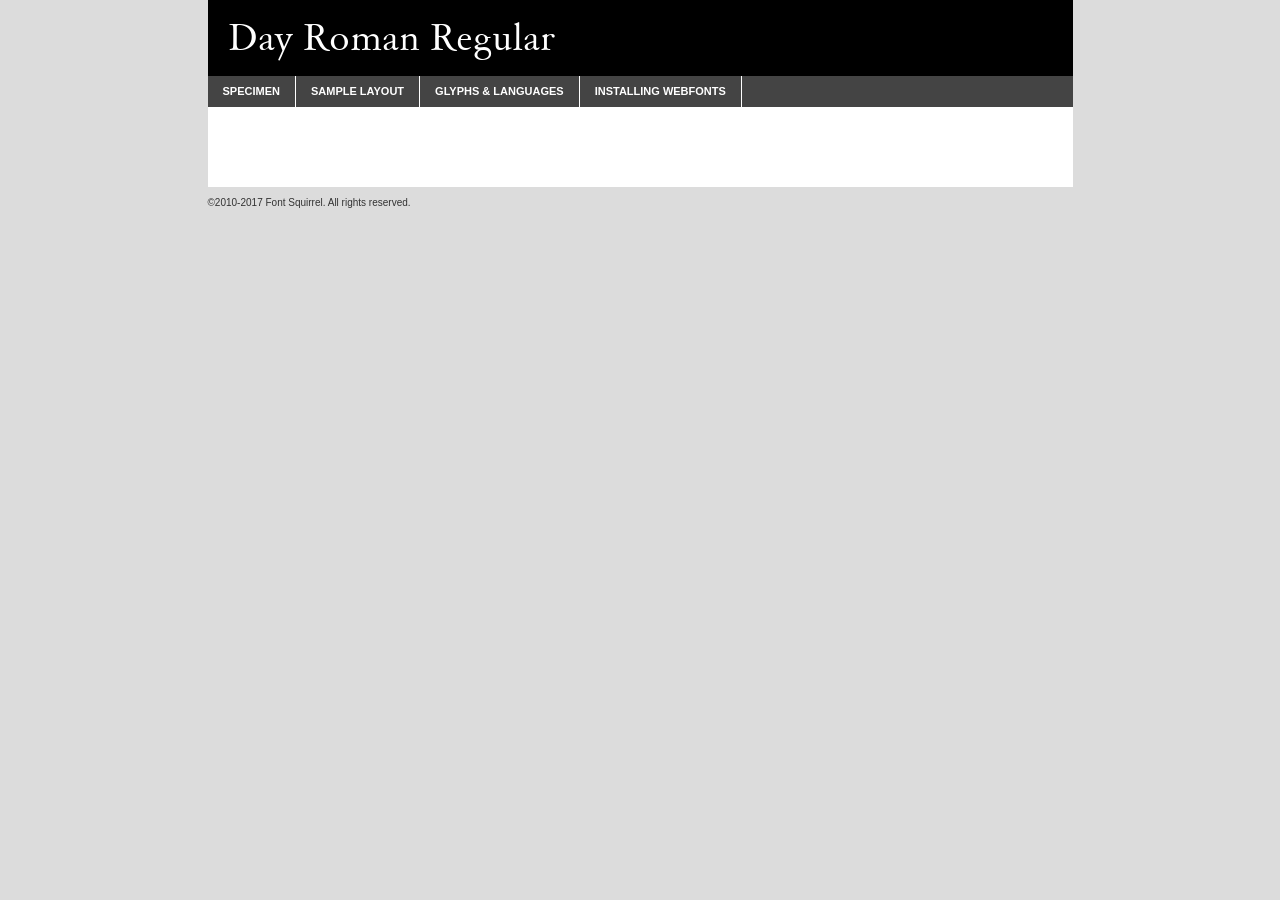
<file: polices/dayrom-demo.html>
<!DOCTYPE html PUBLIC "-//W3C//DTD XHTML 1.0 Transitional//EN"
	"http://www.w3.org/TR/xhtml1/DTD/xhtml1-transitional.dtd">

<html xmlns="http://www.w3.org/1999/xhtml" xml:lang="en" lang="en">
<head>
	<meta http-equiv="Content-Type" content="text/html; charset=utf-8" />
	<script src="http://ajax.googleapis.com/ajax/libs/jquery/1.7.2/jquery.min.js" type="text/javascript" charset="utf-8"></script>
	<script type="text/javascript">
	(function($){$.fn.easyTabs=function(option){var param=jQuery.extend({fadeSpeed:"fast",defaultContent:1,activeClass:'active'},option);$(this).each(function(){var thisId="#"+this.id;if(param.defaultContent==''){param.defaultContent=1;}
	if(typeof param.defaultContent=="number")
	{var defaultTab=$(thisId+" .tabs li:eq("+(param.defaultContent-1)+") a").attr('href').substr(1);}else{var defaultTab=param.defaultContent;}
	$(thisId+" .tabs li a").each(function(){var tabToHide=$(this).attr('href').substr(1);$("#"+tabToHide).addClass('easytabs-tab-content');});hideAll();changeContent(defaultTab);function hideAll(){$(thisId+" .easytabs-tab-content").hide();}
	function changeContent(tabId){hideAll();$(thisId+" .tabs li").removeClass(param.activeClass);$(thisId+" .tabs li a[href=#"+tabId+"]").closest('li').addClass(param.activeClass);if(param.fadeSpeed!="none")
	{$(thisId+" #"+tabId).fadeIn(param.fadeSpeed);}else{$(thisId+" #"+tabId).show();}}
	$(thisId+" .tabs li").click(function(){var tabId=$(this).find('a').attr('href').substr(1);changeContent(tabId);return false;});});}})(jQuery);
	</script>
	<link rel="stylesheet" href="specimen_files/specimen_stylesheet.css" type="text/css" charset="utf-8" />
	<link rel="stylesheet" href="stylesheet.css" type="text/css" charset="utf-8" />

	<style type="text/css">
					body{
				font-family: 'day_romanregular';
							}
		</style>

	<title>Day Roman Regular Specimen</title>
	
	
	<script type="text/javascript" charset="utf-8">
		$(document).ready(function() {
			$('#container').easyTabs({defaultContent:1});
		});
	</script>
</head>

<body>
<div id="container">
	<div id="header">
		Day Roman Regular	</div>
	<ul class="tabs">
		<li><a href="#specimen">Specimen</a></li>
		<li><a href="#layout">Sample Layout</a></li>
				<li><a href="#glyphs">Glyphs &amp; Languages</a></li>
		<li><a href="#installing">Installing Webfonts</a></li>
		
	</ul>
	
	<div id="main_content">

		
			<div id="specimen">
		
				<div class="section">
					<div class="grid12 firstcol">
						<div class="huge">AaBb</div>
					</div>
				</div>
		
				<div class="section">
					<div class="glyph_range">A&#x200B;B&#x200b;C&#x200b;D&#x200b;E&#x200b;F&#x200b;G&#x200b;H&#x200b;I&#x200b;J&#x200b;K&#x200b;L&#x200b;M&#x200b;N&#x200b;O&#x200b;P&#x200b;Q&#x200b;R&#x200b;S&#x200b;T&#x200b;U&#x200b;V&#x200b;W&#x200b;X&#x200b;Y&#x200b;Z&#x200b;a&#x200b;b&#x200b;c&#x200b;d&#x200b;e&#x200b;f&#x200b;g&#x200b;h&#x200b;i&#x200b;j&#x200b;k&#x200b;l&#x200b;m&#x200b;n&#x200b;o&#x200b;p&#x200b;q&#x200b;r&#x200b;s&#x200b;t&#x200b;u&#x200b;v&#x200b;w&#x200b;x&#x200b;y&#x200b;z&#x200b;1&#x200b;2&#x200b;3&#x200b;4&#x200b;5&#x200b;6&#x200b;7&#x200b;8&#x200b;9&#x200b;0&#x200b;&amp;&#x200b;.&#x200b;,&#x200b;?&#x200b;!&#x200b;&#64;&#x200b;(&#x200b;)&#x200b;#&#x200b;$&#x200b;%&#x200b;*&#x200b;+&#x200b;-&#x200b;=&#x200b;:&#x200b;;</div>
				</div>
				<div class="section">
					<div class="grid12 firstcol">
						<table class="sample_table">
							<tr><td>10</td><td class="size10">abcdefghijklmnopqrstuvwxyzABCDEFGHIJKLMNOPQRSTUVWXYZ0123456789abcdefghijklmnopqrstuvwxyzABCDEFGHIJKLMNOPQRSTUVWXYZ0123456789abcdefghijklmnopqrstuvwxyzABCDEFGHIJKLMNOPQRSTUVWXYZ</td></tr>
							<tr><td>11</td><td class="size11">abcdefghijklmnopqrstuvwxyzABCDEFGHIJKLMNOPQRSTUVWXYZ0123456789abcdefghijklmnopqrstuvwxyzABCDEFGHIJKLMNOPQRSTUVWXYZ0123456789abcdefghijklmnopqrstuvwxyzABCDEFGHIJKLMNOPQRSTUVWXYZ</td></tr>
							<tr><td>12</td><td class="size12">abcdefghijklmnopqrstuvwxyzABCDEFGHIJKLMNOPQRSTUVWXYZ0123456789abcdefghijklmnopqrstuvwxyzABCDEFGHIJKLMNOPQRSTUVWXYZ0123456789abcdefghijklmnopqrstuvwxyzABCDEFGHIJKLMNOPQRSTUVWXYZ</td></tr>
							<tr><td>13</td><td class="size13">abcdefghijklmnopqrstuvwxyzABCDEFGHIJKLMNOPQRSTUVWXYZ0123456789abcdefghijklmnopqrstuvwxyzABCDEFGHIJKLMNOPQRSTUVWXYZ0123456789abcdefghijklmnopqrstuvwxyzABCDEFGHIJKLMNOPQRSTUVWXYZ</td></tr>
							<tr><td>14</td><td class="size14">abcdefghijklmnopqrstuvwxyzABCDEFGHIJKLMNOPQRSTUVWXYZ0123456789abcdefghijklmnopqrstuvwxyzABCDEFGHIJKLMNOPQRSTUVWXYZ0123456789abcdefghijklmnopqrstuvwxyzABCDEFGHIJKLMNOPQRSTUVWXYZ</td></tr>
							<tr><td>16</td><td class="size16">abcdefghijklmnopqrstuvwxyzABCDEFGHIJKLMNOPQRSTUVWXYZ0123456789abcdefghijklmnopqrstuvwxyzABCDEFGHIJKLMNOPQRSTUVWXYZ</td></tr>
							<tr><td>18</td><td class="size18">abcdefghijklmnopqrstuvwxyzABCDEFGHIJKLMNOPQRSTUVWXYZ0123456789abcdefghijklmnopqrstuvwxyzABCDEFGHIJKLMNOPQRSTUVWXYZ</td></tr>
							<tr><td>20</td><td class="size20">abcdefghijklmnopqrstuvwxyzABCDEFGHIJKLMNOPQRSTUVWXYZ0123456789abcdefghijklmnopqrstuvwxyzABCDEFGHIJKLMNOPQRSTUVWXYZ</td></tr>
							<tr><td>24</td><td class="size24">abcdefghijklmnopqrstuvwxyzABCDEFGHIJKLMNOPQRSTUVWXYZ0123456789abcdefghijklmnopqrstuvwxyzABCDEFGHIJKLMNOPQRSTUVWXYZ</td></tr>
							<tr><td>30</td><td class="size30">abcdefghijklmnopqrstuvwxyzABCDEFGHIJKLMNOPQRSTUVWXYZ0123456789abcdefghijklmnopqrstuvwxyzABCDEFGHIJKLMNOPQRSTUVWXYZ</td></tr>
							<tr><td>36</td><td class="size36">abcdefghijklmnopqrstuvwxyzABCDEFGHIJKLMNOPQRSTUVWXYZ0123456789abcdefghijklmnopqrstuvwxyzABCDEFGHIJKLMNOPQRSTUVWXYZ</td></tr>
							<tr><td>48</td><td class="size48">abcdefghijklmnopqrstuvwxyzABCDEFGHIJKLMNOPQRSTUVWXYZ0123456789abcdefghijklmnopqrstuvwxyzABCDEFGHIJKLMNOPQRSTUVWXYZ</td></tr>
							<tr><td>60</td><td class="size60">abcdefghijklmnopqrstuvwxyzABCDEFGHIJKLMNOPQRSTUVWXYZ0123456789abcdefghijklmnopqrstuvwxyzABCDEFGHIJKLMNOPQRSTUVWXYZ</td></tr>
							<tr><td>72</td><td class="size72">abcdefghijklmnopqrstuvwxyzABCDEFGHIJKLMNOPQRSTUVWXYZ0123456789abcdefghijklmnopqrstuvwxyzABCDEFGHIJKLMNOPQRSTUVWXYZ</td></tr>
							<tr><td>90</td><td class="size90">abcdefghijklmnopqrstuvwxyzABCDEFGHIJKLMNOPQRSTUVWXYZ0123456789abcdefghijklmnopqrstuvwxyzABCDEFGHIJKLMNOPQRSTUVWXYZ</td></tr>
						</table>
				
					</div>
			
				</div>
		
		
		
								<div class="section" id="bodycomparison">


										<div id="xheight">
				<div class="fontbody">&#x25FC;&#x25FC;&#x25FC;&#x25FC;&#x25FC;&#x25FC;&#x25FC;&#x25FC;&#x25FC;&#x25FC;&#x25FC;&#x25FC;&#x25FC;&#x25FC;&#x25FC;&#x25FC;&#x25FC;&#x25FC;&#x25FC;&#x25FC;&#x25FC;&#x25FC;&#x25FC;&#x25FC;&#x25FC;&#x25FC;&#x25FC;&#x25FC;&#x25FC;&#x25FC;&#x25FC;&#x25FC;&#x25FC;&#x25FC;&#x25FC;&#x25FC;&#x25FC;&#x25FC;&#x25FC;&#x25FC;&#x25FC;&#x25FC;&#x25FC;&#x25FC;&#x25FC;&#x25FC;&#x25FC;&#x25FC;&#x25FC;&#x25FC;&#x25FC;&#x25FC;&#x25FC;&#x25FC;&#x25FC;&#x25FC;&#x25FC;&#x25FC;&#x25FC;&#x25FC;&#x25FC;&#x25FC;&#x25FC;&#x25FC;&#x25FC;&#x25FC;&#x25FC;&#x25FC;&#x25FC;&#x25FC;&#x25FC;&#x25FC;&#x25FC;&#x25FC;&#x25FC;&#x25FC;&#x25FC;&#x25FC;&#x25FC;&#x25FC;&#x25FC;&#x25FC;&#x25FC;&#x25FC;&#x25FC;&#x25FC;&#x25FC;&#x25FC;&#x25FC;&#x25FC;&#x25FC;&#x25FC;&#x25FC;&#x25FC;&#x25FC;&#x25FC;&#x25FC;&#x25FC;&#x25FC;body</div><div class="arialbody">body</div><div class="verdanabody">body</div><div class="georgiabody">body</div></div>
										<div class="fontbody" style="z-index:1">
											body<span>Day Roman Regular</span>
										</div>
										<div class="arialbody" style="z-index:1">
											body<span>Arial</span>
										</div>
										<div class="verdanabody" style="z-index:1">
											body<span>Verdana</span>
										</div>
										<div class="georgiabody" style="z-index:1">
											body<span>Georgia</span>
										</div>



								</div>
		
		
				<div class="section psample psample_row1" id="">
					
					<div class="grid2 firstcol">
						<p class="size10"><span>10.</span>Aenean lacinia bibendum nulla sed consectetur. Fusce dapibus, tellus ac cursus commodo, tortor mauris condimentum nibh, ut fermentum massa justo sit amet risus. Nullam id dolor id nibh ultricies vehicula ut id elit. Cum sociis natoque penatibus et magnis dis parturient montes, nascetur ridiculus mus. Nulla vitae elit libero, a pharetra augue.</p>
			
					</div>
					<div class="grid3">
						<p class="size11"><span>11.</span>Aenean lacinia bibendum nulla sed consectetur. Fusce dapibus, tellus ac cursus commodo, tortor mauris condimentum nibh, ut fermentum massa justo sit amet risus. Nullam id dolor id nibh ultricies vehicula ut id elit. Cum sociis natoque penatibus et magnis dis parturient montes, nascetur ridiculus mus. Nulla vitae elit libero, a pharetra augue.</p>
			
					</div>
					<div class="grid3">
						<p class="size12"><span>12.</span>Aenean lacinia bibendum nulla sed consectetur. Fusce dapibus, tellus ac cursus commodo, tortor mauris condimentum nibh, ut fermentum massa justo sit amet risus. Nullam id dolor id nibh ultricies vehicula ut id elit. Cum sociis natoque penatibus et magnis dis parturient montes, nascetur ridiculus mus. Nulla vitae elit libero, a pharetra augue.</p>
			
					</div>
					<div class="grid4">
						<p class="size13"><span>13.</span>Aenean lacinia bibendum nulla sed consectetur. Fusce dapibus, tellus ac cursus commodo, tortor mauris condimentum nibh, ut fermentum massa justo sit amet risus. Nullam id dolor id nibh ultricies vehicula ut id elit. Cum sociis natoque penatibus et magnis dis parturient montes, nascetur ridiculus mus. Nulla vitae elit libero, a pharetra augue.</p>
			
					</div>
					<div class="white_blend"></div>
					
				</div>
				<div class="section psample psample_row2" id="">
					<div class="grid3 firstcol">
						<p class="size14"><span>14.</span>Aenean lacinia bibendum nulla sed consectetur. Fusce dapibus, tellus ac cursus commodo, tortor mauris condimentum nibh, ut fermentum massa justo sit amet risus. Nullam id dolor id nibh ultricies vehicula ut id elit. Cum sociis natoque penatibus et magnis dis parturient montes, nascetur ridiculus mus. Nulla vitae elit libero, a pharetra augue.</p>
			
					</div>
					<div class="grid4">
						<p class="size16"><span>16.</span>Aenean lacinia bibendum nulla sed consectetur. Fusce dapibus, tellus ac cursus commodo, tortor mauris condimentum nibh, ut fermentum massa justo sit amet risus. Nullam id dolor id nibh ultricies vehicula ut id elit. Cum sociis natoque penatibus et magnis dis parturient montes, nascetur ridiculus mus. Nulla vitae elit libero, a pharetra augue.</p>
			
					</div>
					<div class="grid5">
						<p class="size18"><span>18.</span>Aenean lacinia bibendum nulla sed consectetur. Fusce dapibus, tellus ac cursus commodo, tortor mauris condimentum nibh, ut fermentum massa justo sit amet risus. Nullam id dolor id nibh ultricies vehicula ut id elit. Cum sociis natoque penatibus et magnis dis parturient montes, nascetur ridiculus mus. Nulla vitae elit libero, a pharetra augue.</p>
			
					</div>

					<div class="white_blend"></div>

				</div>
				
				<div class="section psample psample_row3" id="">
					<div class="grid5 firstcol">
						<p class="size20"><span>20.</span>Aenean lacinia bibendum nulla sed consectetur. Fusce dapibus, tellus ac cursus commodo, tortor mauris condimentum nibh, ut fermentum massa justo sit amet risus. Nullam id dolor id nibh ultricies vehicula ut id elit. Cum sociis natoque penatibus et magnis dis parturient montes, nascetur ridiculus mus. Nulla vitae elit libero, a pharetra augue.</p>
					</div>
					<div class="grid7">
						<p class="size24"><span>24.</span>Aenean lacinia bibendum nulla sed consectetur. Fusce dapibus, tellus ac cursus commodo, tortor mauris condimentum nibh, ut fermentum massa justo sit amet risus. Nullam id dolor id nibh ultricies vehicula ut id elit. Cum sociis natoque penatibus et magnis dis parturient montes, nascetur ridiculus mus. Nulla vitae elit libero, a pharetra augue.</p>
					</div>
					
					<div class="white_blend"></div>
					
				</div>
				
				<div class="section psample psample_row4" id="">
					<div class="grid12 firstcol">
						<p class="size30"><span>30.</span>Aenean lacinia bibendum nulla sed consectetur. Fusce dapibus, tellus ac cursus commodo, tortor mauris condimentum nibh, ut fermentum massa justo sit amet risus. Nullam id dolor id nibh ultricies vehicula ut id elit. Cum sociis natoque penatibus et magnis dis parturient montes, nascetur ridiculus mus. Nulla vitae elit libero, a pharetra augue.</p>
					</div>
					<div class="white_blend"></div>
					
				</div>
				
				
				
				<div class="section psample psample_row1 fullreverse">
					<div class="grid2 firstcol">
						<p class="size10"><span>10.</span>Aenean lacinia bibendum nulla sed consectetur. Fusce dapibus, tellus ac cursus commodo, tortor mauris condimentum nibh, ut fermentum massa justo sit amet risus. Nullam id dolor id nibh ultricies vehicula ut id elit. Cum sociis natoque penatibus et magnis dis parturient montes, nascetur ridiculus mus. Nulla vitae elit libero, a pharetra augue.</p>
			
					</div>
					<div class="grid3">
						<p class="size11"><span>11.</span>Aenean lacinia bibendum nulla sed consectetur. Fusce dapibus, tellus ac cursus commodo, tortor mauris condimentum nibh, ut fermentum massa justo sit amet risus. Nullam id dolor id nibh ultricies vehicula ut id elit. Cum sociis natoque penatibus et magnis dis parturient montes, nascetur ridiculus mus. Nulla vitae elit libero, a pharetra augue.</p>
			
					</div>
					<div class="grid3">
						<p class="size12"><span>12.</span>Aenean lacinia bibendum nulla sed consectetur. Fusce dapibus, tellus ac cursus commodo, tortor mauris condimentum nibh, ut fermentum massa justo sit amet risus. Nullam id dolor id nibh ultricies vehicula ut id elit. Cum sociis natoque penatibus et magnis dis parturient montes, nascetur ridiculus mus. Nulla vitae elit libero, a pharetra augue.</p>
			
					</div>
					<div class="grid4">
						<p class="size13"><span>13.</span>Aenean lacinia bibendum nulla sed consectetur. Fusce dapibus, tellus ac cursus commodo, tortor mauris condimentum nibh, ut fermentum massa justo sit amet risus. Nullam id dolor id nibh ultricies vehicula ut id elit. Cum sociis natoque penatibus et magnis dis parturient montes, nascetur ridiculus mus. Nulla vitae elit libero, a pharetra augue.</p>
			
					</div>
					<div class="black_blend"></div>
					
				</div>
				
				<div class="section psample psample_row2 fullreverse">
					<div class="grid3 firstcol">
						<p class="size14"><span>14.</span>Aenean lacinia bibendum nulla sed consectetur. Fusce dapibus, tellus ac cursus commodo, tortor mauris condimentum nibh, ut fermentum massa justo sit amet risus. Nullam id dolor id nibh ultricies vehicula ut id elit. Cum sociis natoque penatibus et magnis dis parturient montes, nascetur ridiculus mus. Nulla vitae elit libero, a pharetra augue.</p>
			
					</div>
					<div class="grid4">
						<p class="size16"><span>16.</span>Aenean lacinia bibendum nulla sed consectetur. Fusce dapibus, tellus ac cursus commodo, tortor mauris condimentum nibh, ut fermentum massa justo sit amet risus. Nullam id dolor id nibh ultricies vehicula ut id elit. Cum sociis natoque penatibus et magnis dis parturient montes, nascetur ridiculus mus. Nulla vitae elit libero, a pharetra augue.</p>
			
					</div>
					<div class="grid5">
						<p class="size18"><span>18.</span>Aenean lacinia bibendum nulla sed consectetur. Fusce dapibus, tellus ac cursus commodo, tortor mauris condimentum nibh, ut fermentum massa justo sit amet risus. Nullam id dolor id nibh ultricies vehicula ut id elit. Cum sociis natoque penatibus et magnis dis parturient montes, nascetur ridiculus mus. Nulla vitae elit libero, a pharetra augue.</p>
			
					</div>
					<div class="black_blend"></div>

				</div>
				
				<div class="section psample fullreverse psample_row3" id="">
					<div class="grid5 firstcol">
						<p class="size20"><span>20.</span>Aenean lacinia bibendum nulla sed consectetur. Fusce dapibus, tellus ac cursus commodo, tortor mauris condimentum nibh, ut fermentum massa justo sit amet risus. Nullam id dolor id nibh ultricies vehicula ut id elit. Cum sociis natoque penatibus et magnis dis parturient montes, nascetur ridiculus mus. Nulla vitae elit libero, a pharetra augue.</p>
					</div>
					<div class="grid7">
						<p class="size24"><span>24.</span>Aenean lacinia bibendum nulla sed consectetur. Fusce dapibus, tellus ac cursus commodo, tortor mauris condimentum nibh, ut fermentum massa justo sit amet risus. Nullam id dolor id nibh ultricies vehicula ut id elit. Cum sociis natoque penatibus et magnis dis parturient montes, nascetur ridiculus mus. Nulla vitae elit libero, a pharetra augue.</p>
					</div>
					
					<div class="black_blend"></div>
					
				</div>
				
				<div class="section psample fullreverse psample_row4" id="" style="border-bottom: 20px #000 solid;">
					<div class="grid12 firstcol">
						<p class="size30"><span>30.</span>Aenean lacinia bibendum nulla sed consectetur. Fusce dapibus, tellus ac cursus commodo, tortor mauris condimentum nibh, ut fermentum massa justo sit amet risus. Nullam id dolor id nibh ultricies vehicula ut id elit. Cum sociis natoque penatibus et magnis dis parturient montes, nascetur ridiculus mus. Nulla vitae elit libero, a pharetra augue.</p>
					</div>
					<div class="black_blend"></div>
					
				</div>
				
				
				
				
			</div>
			
			<div id="layout">
				
				<div class="section">
					
					<div class="grid12 firstcol">
						<h1>Lorem Ipsum Dolor</h1>
						<h2>Etiam porta sem malesuada magna mollis euismod</h2>
						
						<p class="byline">By <a href="#link">Aenean Lacinia</a></p>
					</div>
				</div>
				<div class="section">
					<div class="grid8 firstcol">
						<p class="large">Donec sed odio dui. Morbi leo risus, porta ac consectetur ac, vestibulum at eros. Fusce dapibus, tellus ac cursus commodo, tortor mauris condimentum nibh, ut fermentum massa justo sit amet risus. </p>

						
						<h3>Pellentesque ornare sem</h3>

						<p>Maecenas sed diam eget risus varius blandit sit amet non magna. Maecenas faucibus mollis interdum. Donec ullamcorper nulla non metus auctor fringilla. Nullam id dolor id nibh ultricies vehicula ut id elit. Nullam id dolor id nibh ultricies vehicula ut id elit. </p>

						<p>Aenean eu leo quam. Pellentesque ornare sem lacinia quam venenatis vestibulum. Lorem ipsum dolor sit amet, consectetur adipiscing elit. Cum sociis natoque penatibus et magnis dis parturient montes, nascetur ridiculus mus. </p>

						<p>Nulla vitae elit libero, a pharetra augue. Praesent commodo cursus magna, vel scelerisque nisl consectetur et. Aenean lacinia bibendum nulla sed consectetur. </p>

						<p>Nullam quis risus eget urna mollis ornare vel eu leo. Nullam quis risus eget urna mollis ornare vel eu leo. Maecenas sed diam eget risus varius blandit sit amet non magna. Donec ullamcorper nulla non metus auctor fringilla. </p>

						<h3>Cras mattis consectetur</h3>

						<p>Aenean eu leo quam. Pellentesque ornare sem lacinia quam venenatis vestibulum. Aenean lacinia bibendum nulla sed consectetur. Integer posuere erat a ante venenatis dapibus posuere velit aliquet. Cras mattis consectetur purus sit amet fermentum. </p>

						<p>Nullam id dolor id nibh ultricies vehicula ut id elit. Nullam quis risus eget urna mollis ornare vel eu leo. Cras mattis consectetur purus sit amet fermentum.</p>
					</div>
					
					<div class="grid4 sidebar">
						
						<div class="box reverse">
							<p class="last">Nullam quis risus eget urna mollis ornare vel eu leo. Donec ullamcorper nulla non metus auctor fringilla. Cras mattis consectetur purus sit amet fermentum. Sed posuere consectetur est at lobortis. Lorem ipsum dolor sit amet, consectetur adipiscing elit. </p>
						</div>
						
						<p class="caption">Maecenas sed diam eget risus varius.</p>

						<p>Vestibulum id ligula porta felis euismod semper. Integer posuere erat a ante venenatis dapibus posuere velit aliquet. Vestibulum id ligula porta felis euismod semper. Sed posuere consectetur est at lobortis. Maecenas sed diam eget risus varius blandit sit amet non magna. Fusce dapibus, tellus ac cursus commodo, tortor mauris condimentum nibh, ut fermentum massa justo sit amet risus. </p>

					

						<p>Duis mollis, est non commodo luctus, nisi erat porttitor ligula, eget lacinia odio sem nec elit. Aenean lacinia bibendum nulla sed consectetur. Vivamus sagittis lacus vel augue laoreet rutrum faucibus dolor auctor. Aenean lacinia bibendum nulla sed consectetur. Nullam quis risus eget urna mollis ornare vel eu leo. </p>

						<p>Praesent commodo cursus magna, vel scelerisque nisl consectetur et. Donec ullamcorper nulla non metus auctor fringilla. Maecenas faucibus mollis interdum. Fusce dapibus, tellus ac cursus commodo, tortor mauris condimentum nibh, ut fermentum massa justo sit amet risus. </p>

					</div>
				</div>
				
			</div>


			



		<div id="glyphs">
			<div class="section">
				<div class="grid12 firstcol">
			
				<h1>Language Support</h1>
				<p>The subset of Day Roman Regular in this kit supports the following languages:<br />
			
					Albanian, Basque, Breton, Chamorro, Danish, Dutch, English, Faroese, Finnish, French, Frisian, Galician, German, Icelandic, Italian, Malagasy, Norwegian, Portuguese, Spanish, Alsatian, Aragonese, Arapaho, Arrernte, Asturian, Aymara, Bislama, Cebuano, Corsican, Fijian, French_creole, Genoese, Gilbertese, Greenlandic, Haitian_creole, Hiligaynon, Hmong, Hopi, Ibanag, Iloko_ilokano, Indonesian, Interglossa_glosa, Interlingua, Irish_gaelic, Jerriais, Lojban, Lombard, Luxembourgeois, Manx, Mohawk, Norfolk_pitcairnese, Occitan, Oromo, Pangasinan, Papiamento, Piedmontese, Potawatomi, Rhaeto-romance, Romansh, Rotokas, Sami_lule, Samoan, Sardinian, Scots_gaelic, Seychelles_creole, Shona, Sicilian, Somali, Southern_ndebele, Swahili, Swati_swazi, Tagalog_filipino_pilipino, Tetum, Tok_pisin, Uyghur_latinized, Volapuk, Walloon, Warlpiri, Xhosa, Yapese, Zulu, Latinbasic, Ubasic, Demo				</p>
				<h1>Glyph Chart</h1>
				<p>The subset of Day Roman Regular in this kit includes all the glyphs listed below. Unicode entities are included above each glyph to help you insert individual characters into your layout.</p>
				<div id="glyph_chart">
			
																				 <div><p>&amp;#13;</p>&#13;</div>
																				 <div><p>&amp;#32;</p>&#32;</div>
																				 <div><p>&amp;#33;</p>&#33;</div>
																				 <div><p>&amp;#34;</p>&#34;</div>
																				 <div><p>&amp;#35;</p>&#35;</div>
																				 <div><p>&amp;#36;</p>&#36;</div>
																				 <div><p>&amp;#37;</p>&#37;</div>
																				 <div><p>&amp;#38;</p>&#38;</div>
																				 <div><p>&amp;#39;</p>&#39;</div>
																				 <div><p>&amp;#40;</p>&#40;</div>
																				 <div><p>&amp;#41;</p>&#41;</div>
																				 <div><p>&amp;#42;</p>&#42;</div>
																				 <div><p>&amp;#43;</p>&#43;</div>
																				 <div><p>&amp;#44;</p>&#44;</div>
																				 <div><p>&amp;#45;</p>&#45;</div>
																				 <div><p>&amp;#46;</p>&#46;</div>
																				 <div><p>&amp;#47;</p>&#47;</div>
																				 <div><p>&amp;#48;</p>&#48;</div>
																				 <div><p>&amp;#49;</p>&#49;</div>
																				 <div><p>&amp;#50;</p>&#50;</div>
																				 <div><p>&amp;#51;</p>&#51;</div>
																				 <div><p>&amp;#52;</p>&#52;</div>
																				 <div><p>&amp;#53;</p>&#53;</div>
																				 <div><p>&amp;#54;</p>&#54;</div>
																				 <div><p>&amp;#55;</p>&#55;</div>
																				 <div><p>&amp;#56;</p>&#56;</div>
																				 <div><p>&amp;#57;</p>&#57;</div>
																				 <div><p>&amp;#58;</p>&#58;</div>
																				 <div><p>&amp;#59;</p>&#59;</div>
																				 <div><p>&amp;#60;</p>&#60;</div>
																				 <div><p>&amp;#61;</p>&#61;</div>
																				 <div><p>&amp;#62;</p>&#62;</div>
																				 <div><p>&amp;#63;</p>&#63;</div>
																				 <div><p>&amp;#64;</p>&#64;</div>
																				 <div><p>&amp;#65;</p>&#65;</div>
																				 <div><p>&amp;#66;</p>&#66;</div>
																				 <div><p>&amp;#67;</p>&#67;</div>
																				 <div><p>&amp;#68;</p>&#68;</div>
																				 <div><p>&amp;#69;</p>&#69;</div>
																				 <div><p>&amp;#70;</p>&#70;</div>
																				 <div><p>&amp;#71;</p>&#71;</div>
																				 <div><p>&amp;#72;</p>&#72;</div>
																				 <div><p>&amp;#73;</p>&#73;</div>
																				 <div><p>&amp;#74;</p>&#74;</div>
																				 <div><p>&amp;#75;</p>&#75;</div>
																				 <div><p>&amp;#76;</p>&#76;</div>
																				 <div><p>&amp;#77;</p>&#77;</div>
																				 <div><p>&amp;#78;</p>&#78;</div>
																				 <div><p>&amp;#79;</p>&#79;</div>
																				 <div><p>&amp;#80;</p>&#80;</div>
																				 <div><p>&amp;#81;</p>&#81;</div>
																				 <div><p>&amp;#82;</p>&#82;</div>
																				 <div><p>&amp;#83;</p>&#83;</div>
																				 <div><p>&amp;#84;</p>&#84;</div>
																				 <div><p>&amp;#85;</p>&#85;</div>
																				 <div><p>&amp;#86;</p>&#86;</div>
																				 <div><p>&amp;#87;</p>&#87;</div>
																				 <div><p>&amp;#88;</p>&#88;</div>
																				 <div><p>&amp;#89;</p>&#89;</div>
																				 <div><p>&amp;#90;</p>&#90;</div>
																				 <div><p>&amp;#91;</p>&#91;</div>
																				 <div><p>&amp;#92;</p>&#92;</div>
																				 <div><p>&amp;#93;</p>&#93;</div>
																				 <div><p>&amp;#94;</p>&#94;</div>
																				 <div><p>&amp;#95;</p>&#95;</div>
																				 <div><p>&amp;#96;</p>&#96;</div>
																				 <div><p>&amp;#97;</p>&#97;</div>
																				 <div><p>&amp;#98;</p>&#98;</div>
																				 <div><p>&amp;#99;</p>&#99;</div>
																				 <div><p>&amp;#100;</p>&#100;</div>
																				 <div><p>&amp;#101;</p>&#101;</div>
																				 <div><p>&amp;#102;</p>&#102;</div>
																				 <div><p>&amp;#103;</p>&#103;</div>
																				 <div><p>&amp;#104;</p>&#104;</div>
																				 <div><p>&amp;#105;</p>&#105;</div>
																				 <div><p>&amp;#106;</p>&#106;</div>
																				 <div><p>&amp;#107;</p>&#107;</div>
																				 <div><p>&amp;#108;</p>&#108;</div>
																				 <div><p>&amp;#109;</p>&#109;</div>
																				 <div><p>&amp;#110;</p>&#110;</div>
																				 <div><p>&amp;#111;</p>&#111;</div>
																				 <div><p>&amp;#112;</p>&#112;</div>
																				 <div><p>&amp;#113;</p>&#113;</div>
																				 <div><p>&amp;#114;</p>&#114;</div>
																				 <div><p>&amp;#115;</p>&#115;</div>
																				 <div><p>&amp;#116;</p>&#116;</div>
																				 <div><p>&amp;#117;</p>&#117;</div>
																				 <div><p>&amp;#118;</p>&#118;</div>
																				 <div><p>&amp;#119;</p>&#119;</div>
																				 <div><p>&amp;#120;</p>&#120;</div>
																				 <div><p>&amp;#121;</p>&#121;</div>
																				 <div><p>&amp;#122;</p>&#122;</div>
																				 <div><p>&amp;#123;</p>&#123;</div>
																				 <div><p>&amp;#124;</p>&#124;</div>
																				 <div><p>&amp;#125;</p>&#125;</div>
																				 <div><p>&amp;#126;</p>&#126;</div>
																				 <div><p>&amp;#160;</p>&#160;</div>
																				 <div><p>&amp;#161;</p>&#161;</div>
																				 <div><p>&amp;#162;</p>&#162;</div>
																				 <div><p>&amp;#163;</p>&#163;</div>
																				 <div><p>&amp;#164;</p>&#164;</div>
																				 <div><p>&amp;#165;</p>&#165;</div>
																				 <div><p>&amp;#166;</p>&#166;</div>
																				 <div><p>&amp;#167;</p>&#167;</div>
																				 <div><p>&amp;#168;</p>&#168;</div>
																				 <div><p>&amp;#169;</p>&#169;</div>
																				 <div><p>&amp;#170;</p>&#170;</div>
																				 <div><p>&amp;#171;</p>&#171;</div>
																				 <div><p>&amp;#172;</p>&#172;</div>
																				 <div><p>&amp;#173;</p>&#173;</div>
																				 <div><p>&amp;#174;</p>&#174;</div>
																				 <div><p>&amp;#175;</p>&#175;</div>
																				 <div><p>&amp;#176;</p>&#176;</div>
																				 <div><p>&amp;#177;</p>&#177;</div>
																				 <div><p>&amp;#178;</p>&#178;</div>
																				 <div><p>&amp;#179;</p>&#179;</div>
																				 <div><p>&amp;#180;</p>&#180;</div>
																				 <div><p>&amp;#181;</p>&#181;</div>
																				 <div><p>&amp;#182;</p>&#182;</div>
																				 <div><p>&amp;#184;</p>&#184;</div>
																				 <div><p>&amp;#185;</p>&#185;</div>
																				 <div><p>&amp;#186;</p>&#186;</div>
																				 <div><p>&amp;#187;</p>&#187;</div>
																				 <div><p>&amp;#188;</p>&#188;</div>
																				 <div><p>&amp;#189;</p>&#189;</div>
																				 <div><p>&amp;#190;</p>&#190;</div>
																				 <div><p>&amp;#191;</p>&#191;</div>
																				 <div><p>&amp;#192;</p>&#192;</div>
																				 <div><p>&amp;#193;</p>&#193;</div>
																				 <div><p>&amp;#194;</p>&#194;</div>
																				 <div><p>&amp;#195;</p>&#195;</div>
																				 <div><p>&amp;#196;</p>&#196;</div>
																				 <div><p>&amp;#197;</p>&#197;</div>
																				 <div><p>&amp;#198;</p>&#198;</div>
																				 <div><p>&amp;#199;</p>&#199;</div>
																				 <div><p>&amp;#200;</p>&#200;</div>
																				 <div><p>&amp;#201;</p>&#201;</div>
																				 <div><p>&amp;#202;</p>&#202;</div>
																				 <div><p>&amp;#203;</p>&#203;</div>
																				 <div><p>&amp;#204;</p>&#204;</div>
																				 <div><p>&amp;#205;</p>&#205;</div>
																				 <div><p>&amp;#206;</p>&#206;</div>
																				 <div><p>&amp;#207;</p>&#207;</div>
																				 <div><p>&amp;#208;</p>&#208;</div>
																				 <div><p>&amp;#209;</p>&#209;</div>
																				 <div><p>&amp;#210;</p>&#210;</div>
																				 <div><p>&amp;#211;</p>&#211;</div>
																				 <div><p>&amp;#212;</p>&#212;</div>
																				 <div><p>&amp;#213;</p>&#213;</div>
																				 <div><p>&amp;#214;</p>&#214;</div>
																				 <div><p>&amp;#215;</p>&#215;</div>
																				 <div><p>&amp;#216;</p>&#216;</div>
																				 <div><p>&amp;#217;</p>&#217;</div>
																				 <div><p>&amp;#218;</p>&#218;</div>
																				 <div><p>&amp;#219;</p>&#219;</div>
																				 <div><p>&amp;#220;</p>&#220;</div>
																				 <div><p>&amp;#221;</p>&#221;</div>
																				 <div><p>&amp;#222;</p>&#222;</div>
																				 <div><p>&amp;#223;</p>&#223;</div>
																				 <div><p>&amp;#224;</p>&#224;</div>
																				 <div><p>&amp;#225;</p>&#225;</div>
																				 <div><p>&amp;#226;</p>&#226;</div>
																				 <div><p>&amp;#227;</p>&#227;</div>
																				 <div><p>&amp;#228;</p>&#228;</div>
																				 <div><p>&amp;#229;</p>&#229;</div>
																				 <div><p>&amp;#230;</p>&#230;</div>
																				 <div><p>&amp;#231;</p>&#231;</div>
																				 <div><p>&amp;#232;</p>&#232;</div>
																				 <div><p>&amp;#233;</p>&#233;</div>
																				 <div><p>&amp;#234;</p>&#234;</div>
																				 <div><p>&amp;#235;</p>&#235;</div>
																				 <div><p>&amp;#236;</p>&#236;</div>
																				 <div><p>&amp;#237;</p>&#237;</div>
																				 <div><p>&amp;#238;</p>&#238;</div>
																				 <div><p>&amp;#239;</p>&#239;</div>
																				 <div><p>&amp;#240;</p>&#240;</div>
																				 <div><p>&amp;#241;</p>&#241;</div>
																				 <div><p>&amp;#242;</p>&#242;</div>
																				 <div><p>&amp;#243;</p>&#243;</div>
																				 <div><p>&amp;#244;</p>&#244;</div>
																				 <div><p>&amp;#245;</p>&#245;</div>
																				 <div><p>&amp;#246;</p>&#246;</div>
																				 <div><p>&amp;#247;</p>&#247;</div>
																				 <div><p>&amp;#248;</p>&#248;</div>
																				 <div><p>&amp;#249;</p>&#249;</div>
																				 <div><p>&amp;#250;</p>&#250;</div>
																				 <div><p>&amp;#251;</p>&#251;</div>
																				 <div><p>&amp;#252;</p>&#252;</div>
																				 <div><p>&amp;#253;</p>&#253;</div>
																				 <div><p>&amp;#254;</p>&#254;</div>
																				 <div><p>&amp;#255;</p>&#255;</div>
																				 <div><p>&amp;#338;</p>&#338;</div>
																				 <div><p>&amp;#339;</p>&#339;</div>
																				 <div><p>&amp;#376;</p>&#376;</div>
																				 <div><p>&amp;#710;</p>&#710;</div>
																				 <div><p>&amp;#732;</p>&#732;</div>
																				 <div><p>&amp;#8192;</p>&#8192;</div>
																				 <div><p>&amp;#8193;</p>&#8193;</div>
																				 <div><p>&amp;#8194;</p>&#8194;</div>
																				 <div><p>&amp;#8195;</p>&#8195;</div>
																				 <div><p>&amp;#8196;</p>&#8196;</div>
																				 <div><p>&amp;#8197;</p>&#8197;</div>
																				 <div><p>&amp;#8198;</p>&#8198;</div>
																				 <div><p>&amp;#8199;</p>&#8199;</div>
																				 <div><p>&amp;#8200;</p>&#8200;</div>
																				 <div><p>&amp;#8201;</p>&#8201;</div>
																				 <div><p>&amp;#8202;</p>&#8202;</div>
																				 <div><p>&amp;#8208;</p>&#8208;</div>
																				 <div><p>&amp;#8209;</p>&#8209;</div>
																				 <div><p>&amp;#8210;</p>&#8210;</div>
																				 <div><p>&amp;#8211;</p>&#8211;</div>
																				 <div><p>&amp;#8212;</p>&#8212;</div>
																				 <div><p>&amp;#8216;</p>&#8216;</div>
																				 <div><p>&amp;#8217;</p>&#8217;</div>
																				 <div><p>&amp;#8218;</p>&#8218;</div>
																				 <div><p>&amp;#8220;</p>&#8220;</div>
																				 <div><p>&amp;#8221;</p>&#8221;</div>
																				 <div><p>&amp;#8222;</p>&#8222;</div>
																				 <div><p>&amp;#8226;</p>&#8226;</div>
																				 <div><p>&amp;#8230;</p>&#8230;</div>
																				 <div><p>&amp;#8239;</p>&#8239;</div>
																				 <div><p>&amp;#8249;</p>&#8249;</div>
																				 <div><p>&amp;#8250;</p>&#8250;</div>
																				 <div><p>&amp;#8287;</p>&#8287;</div>
																				 <div><p>&amp;#8364;</p>&#8364;</div>
																				 <div><p>&amp;#8482;</p>&#8482;</div>
																				 <div><p>&amp;#9724;</p>&#9724;</div>
																				 <div><p>&amp;#64257;</p>&#64257;</div>
																				 <div><p>&amp;#64258;</p>&#64258;</div>
																				 <div><p>&amp;#64259;</p>&#64259;</div>
																				 <div><p>&amp;#64260;</p>&#64260;</div>
																																						</div>	
				</div>
		
		
			</div>
		</div>
		
		
		<div id="specs">
			
		</div>
	
		<div id="installing">
			<div class="section">
				<div class="grid7 firstcol">
					<h1>Installing Webfonts</h1>
					
					<p>Webfonts are supported by all major browser platforms but not all in the same way. There are currently four different font formats that must be included in order to target all browsers. This includes TTF, WOFF, EOT and SVG.</p>
					
					<h2>1. Upload your webfonts</h2>
					<p>You must upload your webfont kit to your website. They should be in or near the same directory as your CSS files.</p>
					
					<h2>2. Include the webfont stylesheet</h2>
					<p>A special CSS @font-face declaration helps the various browsers select the appropriate font it needs without causing you a bunch of headaches. Learn more about this syntax by reading the <a href="https://www.fontspring.com/blog/further-hardening-of-the-bulletproof-syntax">Fontspring blog post</a> about it. The code for it is as follows:</p>


<code>
@font-face{ 
	font-family: 'MyWebFont';
	src: url('WebFont.eot');
	src: url('WebFont.eot?#iefix') format('embedded-opentype'),
	     url('WebFont.woff') format('woff'),
	     url('WebFont.ttf') format('truetype'),
	     url('WebFont.svg#webfont') format('svg');
}
</code>

	<p>We've already gone ahead and generated the code for you. All you have to do is link to the stylesheet in your HTML, like this:</p>
	<code>&lt;link rel=&quot;stylesheet&quot; href=&quot;stylesheet.css&quot; type=&quot;text/css&quot; charset=&quot;utf-8&quot; /&gt;</code>

					<h2>3. Modify your own stylesheet</h2>
					<p>To take advantage of your new fonts, you must tell your stylesheet to use them. Look at the original @font-face declaration above and find the property called "font-family." The name linked there will be what you use to reference the font. Prepend that webfont name to the font stack in the "font-family" property, inside the selector you want to change. For example:</p>
<code>p { font-family: 'WebFont', Arial, sans-serif; }</code>

<h2>4. Test</h2>
<p>Getting webfonts to work cross-browser <em>can</em> be tricky. Use the information in the sidebar to help you if you find that fonts aren't loading in a particular browser.</p>
				</div>
				
				<div class="grid5 sidebar">
					<div class="box">
						<h2>Troubleshooting<br />Font-Face Problems</h2>
						<p>Having trouble getting your webfonts to load in your new website? Here are some tips to sort out what might be the problem.</p>

						<h3>Fonts not showing in any browser</h3>

						<p>This sounds like you need to work on the plumbing. You either did not upload the fonts to the correct directory, or you did not link the fonts properly in the CSS. If you've confirmed that all this is correct and you still have a problem, take a look at your .htaccess file and see if requests are getting intercepted.</p>

						<h3>Fonts not loading in iPhone or iPad</h3>

						<p>The most common problem here is that you are serving the fonts from an IIS server. IIS refuses to serve files that have unknown MIME types. If that is the case, you must set the MIME type for SVG to "image/svg+xml" in the server settings. Follow these instructions from Microsoft if you need help.</p>

						<h3>Fonts not loading in Firefox</h3>

						<p>The primary reason for this failure? You are still using a version Firefox older than 3.5. So upgrade already! If that isn't it, then you are very likely serving fonts from a different domain. Firefox requires that all font assets be served from the same domain. Lastly it is possible that you need to add WOFF to your list of MIME types (if you are serving via IIS.)</p>

						<h3>Fonts not loading in IE</h3>

						<p>Are you looking at Internet Explorer on an actual Windows machine or are you cheating by using a service like Adobe BrowserLab? Many of these screenshot services do not render @font-face for IE. Best to test it on a real machine.</p>

						<h3>Fonts not loading in IE9</h3>

						<p>IE9, like Firefox, requires that fonts be served from the same domain as the website. Make sure that is the case.</p>
					</div>
				</div>
			</div>
			
		</div>
	
	</div>
	<div id="footer">
		<p>&copy;2010-2017 Font Squirrel. All rights reserved.</p>
	</div>
</div>
</body>
</html>
</file>
<file: style.css>
@font-face {
    font-family: 'day_romanregular';
    src: url('polices/dayrom-webfont.woff2') format('woff2'),
        url('polices/dayrom-webfont.woff') format('woff');
    font-weight: normal;
    font-style: normal;

}
@font-face {
    font-family: 'ballparkweiner';
    src: url('polices/ballpark-webfont.woff2') format('woff2'),
        url('polices/ballpark-webfont.woff') format('woff');
    font-weight: normal;
    font-style: normal;

}


body
{
    background: url(images/fond_jaune.png);
    font-family: 'Trebuchet MS', 'Lucida Sans Unicode', 'Lucida Grande', 'Lucida Sans', Arial, sans-serif;
    color:black;
    margin-left: 40px;
    margin-right: 40px;
}

#bloc_page
{
    width: 900px;
    margin: auto;
    
}
@media all and (max-width: 1024px)
{
    #bloc_page
    {
        width: auto;
    }
}

/* En tête */

header 
{
    background: url(images/separateur.png) repeat-x bottom;
    display: flex;
    justify-content: space-between;
}

header h1
{
    font-family: 'ballparkweiner';
    font-size: 2.5em;
    margin: 0 0 0 10px;
    

}

header h2
{
    font-family: 'day_romanregular';
    margin-top: 0px;
    font-weight: normal;
    font-size: 1.1em;
    
}

#titre_principal
{
    display: flex;
    flex-direction: column;
}

#logo
{
    display: flex;
    flex-direction: row;
    align-items: baseline;
    
}

#logo img
{
    width: 59px;
    height: 60px;   

}
/* Navigation */

nav ul
{

display: flex;
list-style-type: none;
flex-direction: row;


}

nav li
{
    font-family: 'day_romanregular';  
    font-size: 20px;
    margin-right: 15px;
    margin-top: 12%;
    
    
}

nav a
{
    text-decoration: none;
}

nav a:hover
{
    color:brown;
    border-bottom: 3px solid brown;
}

@media all and (max-width: 1024px)
{
    nav
    {
        width: auto;
        text-align: left;
    }
    
    nav ul
    {
        flex-direction: column;
    }

    nav li
    {
        padding-left: 4px;
    }
    
    nav a
    {
        font-size: 1.1em;
    }
    
    nav a:hover
    {
        border-bottom: 0;
    }
}

/* Banniere */


#banniere_image
{
    position: relative;
    height: 200px;
    margin-top: 1.3%;
    border-radius: 10px;
    background: url('images/sanfrancisco.jpg') no-repeat;
    width: 75%;
    margin-left: 150px;
    margin-right: auto;
    box-shadow: 0px 4px 4px black;
}

#banniere_description
{
    position: absolute;
    bottom: 0;
    background-color: rgba(24,24,24,0.8);
    color: white;
    height: 32px;
    width: 99.9%;
    padding-top: 15px;
    border-radius: 6px;
}

.bouton_rouge
{
    border: 1px solid #760001;
    position: absolute;
    right: 5px;
    background-image: url(images/fond_degraderouge.png);
    font-size: 13px;
    text-decoration: none;
    color: white;
    width: 90px;
    border-radius: 4px;
    text-align: center;
    height: 20px;
    padding-top: 4px;
    
    
    
    top: 10px;
    }

.bouton_rouge img
{
    border: 0;
    
}
@media all and (max-width: 1024px)
{
    #banniere_image
    {
        display: none;
    }
    
}

/* CORPS */

section
{
    display: flex;
}

article
{
    width: 70%;
    
    
    font-family: 'day_romanregular';
    text-align: justify;
    margin-top: 15px;
}

article img
{
    vertical-align: middle;
    margin-right: 8px;
}


aside
{
    position: relative;
    background-color: gray;
    border-radius: 10px;
    width: 25%;
    margin-top: 30px;
    margin-left: 15px;
    margin-bottom: 30px;
}

aside h1
{
    text-align: center;
    color: white;
    font-family: 'day_romanregular';
    font-size: 20px;
}


.zozorimg2
{
    text-align: center;
}

aside p
{
    text-align: center;
    color: white;
    font-family: 'day_romanregular';
    font-size: 17px;
    margin-left: 2px;
    margin-right: 2px;
    
}

.RS
{
    display: flex;
    flex-direction: row;
    justify-content: space-around;
    border-radius: 8px;
}

.fleche
{
    position: absolute;
    top: 180px;
    left: -12px;

}
@media all and (max-width: 1024px)
{
    section
    {
        flex-direction: column;
    }

    article, aside
    {
        width: auto;
        margin-bottom: 15px;
    }
    
    #fleche_bulle
    {
        display: none;
    }
    
    #photo_zozor img
    {
        width: 110px;
        float: right;
        margin-left: 15px;
    }
    
    aside p:last-child
    {
        text-align: center;
    }
}

/*FOOTER*/

footer
{
    display: flex;
    background: url(images/separateur.png) repeat-x;
    flex-direction: row;
    justify-content: space-around;
}

.Mon_dernier_tweet
{
    font-size: 17px;
    margin-top: 30px;
    
}

.Mon_dernier_tweet h1
{
    font-family: 'day_romanregular';
    font-size: 20px;
    text-align: center;
    
}

.Mes_photos h1
{
    font-family: 'day_romanregular';
    font-size: 20px;
    
}

.Mes_photos 
{
    margin-top: 30px;
}

.Mes_photos img
{
    border: 1px solid black;
    
}

.Mes_amis
{
    font-size: 17px;
    margin-top: 30px;
    
    
}

.liste_amis
{
    display: flex;
    
}

.Mes_amis h1
{
    font-family: 'day_romanregular';
    font-size: 20px;
    text-align: center;
    
}

.liste_amis ul
{
    list-style-type: square;
}

.liste_amis a
{
    text-decoration: none;
    color: black;
}

.liste_amis a:hover
{
    color: #760001;
}
</file>
<file: polices/specimen_files/specimen_stylesheet.css>
@import url('grid_12-825-55-15.css');

/*  
	CSS Reset by Eric Meyer - Released under Public Domain
    http://meyerweb.com/eric/tools/css/reset/
*/
html, body, div, span, applet, object, iframe,
h1, h2, h3, h4, h5, h6, p, blockquote, pre,
a, abbr, acronym, address, big, cite, code,
del, dfn, em, font, img, ins, kbd, q, s, samp,
small, strike, strong, sub, sup, tt, var,
b, u, i, center, dl, dt, dd, ol, ul, li,
fieldset, form, label, legend, table, 
caption, tbody, tfoot, thead, tr, th, td 
                  {margin: 0;padding: 0;border: 0;outline: 0;
                  font-size: 100%;vertical-align: baseline;
                  background: transparent;}
body              {line-height: 1;}
ol, ul            {list-style: none;}
blockquote, q     {quotes: none;}
blockquote:before, blockquote:after,
q:before, q:after {content: '';	content: none;}
:focus            {outline: 0;}
ins               {text-decoration: none;}
del               {text-decoration: line-through;}
table             {border-collapse: collapse;border-spacing: 0;}




body {
	color: #000;
	background-color: #dcdcdc;
}

a {
	text-decoration: none;
	color: #1883ba;
}

h1{
	font-size: 32px;
	font-weight: normal;
	font-style: normal;
	margin-bottom: 18px;
}

h2{
	font-size: 18px;
}

#container {
	width: 865px;
	margin: 0px auto;
}


#header {
	padding: 20px;
	font-size: 36px;
	background-color: #000;
	color: #fff;
}

#header span {
	color: #666;
}
#main_content {
	background-color: #fff;
	padding: 60px 20px 20px;
}


#footer p {
	margin: 0;
	padding-top: 10px;
	padding-bottom: 50px;
	color: #333;
	font: 10px Arial, sans-serif;
}

.tabs {
	width: 100%;
	height: 31px;
	background-color: #444;
}
.tabs li {
	float:  left;
	margin: 0;
	overflow: hidden;
	background-color: #444;
}
.tabs li a {
	display: block;
	color: #fff;
	text-decoration: none;
	font: bold 11px/11px 'Arial';
	text-transform: uppercase;
	padding: 10px 15px;
	border-right: 1px solid #fff;
}

.tabs li a:hover {
		background-color: #00b3ff;

}

.tabs li.active a {
	color:  #000;
	background-color: #fff;
}



div.huge {
	
	font-size: 300px;
	line-height: 1em;
	padding: 0;
	letter-spacing: -.02em;
	overflow: hidden;
}
div.glyph_range {
	font-size: 72px;
	line-height: 1.1em;
}

.size10{ font-size: 10px; }
.size11{ font-size: 11px; }
.size12{ font-size: 12px; }
.size13{ font-size: 13px; }
.size14{ font-size: 14px; }
.size16{ font-size: 16px; }
.size18{ font-size: 18px; }
.size20{ font-size: 20px; }
.size24{ font-size: 24px; }
.size30{ font-size: 30px; }
.size36{ font-size: 36px; }
.size48{ font-size: 48px; }
.size60{ font-size: 60px; }
.size72{ font-size: 72px; }
.size90{ font-size: 90px; }


.psample_row1 {	height: 120px;}
.psample_row1 {	height: 120px;}
.psample_row2 {	height: 160px;}
.psample_row3 {	height: 160px;}
.psample_row4 {	height: 160px;}

.psample {
	overflow: hidden;
	position: relative;
}
.psample p {
	line-height: 1.3em;
	display: block;
	overflow: hidden;
	margin: 0;
}

.psample span {
	margin-right: .5em;
}

.white_blend {
	width: 100%;
	height: 61px;
	background-image: url([data-uri]);
	position: absolute;
	bottom: 0;
}
.black_blend {
	width: 100%;
	height: 61px;
	background-image: url([data-uri]);
	position: absolute;
	bottom: 0;
}
.fullreverse {
	background:  #000 !important;
	color:  #fff !important;
	margin-left: -20px;
	padding-left: 20px;
	margin-right: -20px;
	padding-right: 20px;
	padding: 20px;
	margin-bottom:0;
}


.sample_table td {
	padding-top: 3px;
	padding-bottom:5px;
	padding-left: 5px;
	vertical-align: middle;
	line-height: 1.2em;
}

.sample_table td:first-child {
	background-color: #eee;
	text-align: right;
	padding-right: 5px;
	padding-left: 0;
	padding: 5px;
	font: 11px/12px "Courier New", Courier, mono;
}

code {
	white-space: pre;
	background-color: #eee;
	display: block;
	padding: 10px;
	margin-bottom: 18px;
	overflow: auto;
}


.bottom,.last 	{margin-bottom:0 !important; padding-bottom:0 !important;}

.box  { 
  padding: 18px; 
  margin-bottom: 18px; 
  background: #eee; 
}

.reverse,.reversed { background:  #000 !important;color:  #fff !important; border: none !important;}

#bodycomparison {
	position: relative;
	overflow: hidden;
	font-size: 72px;
	height: 90px;
	white-space: nowrap;
}

#bodycomparison div{
	font-size: 72px;
	line-height: 90px;
	display: inline;
	margin: 0 15px 0 0;
	padding: 0;
}

#bodycomparison div span{
	font: 10px Arial;
	position: absolute;
	left: 0;
}
#xheight {
	float: none;
	position: absolute;
	color: #d9f3ff;
	font-size: 72px;
	line-height: 90px;
}

.fontbody {
 position: relative;
}
.arialbody{
	font-family: Arial;
	position: relative;
}
.verdanabody{
	font-family: Verdana;
	position: relative;
}
.georgiabody{
	font-family: Georgia;
	position: relative;
}

/* @group Layout page
 */

#layout h1 {
	font-size: 36px;
	line-height: 42px;
	font-weight: normal;
	font-style: normal;
}

#layout h2 {
	font-size: 24px;
	line-height: 23px;
	font-weight: normal;
	font-style: normal;
}

#layout h3 {
	font-size: 22px;
	line-height: 1.4em;
	margin-top: 1em;
	font-weight: normal;
	font-style: normal;
}


#layout p.byline {
	font-size: 12px;
	margin-top: 18px;
	line-height: 12px;
	margin-bottom: 0;
}
#layout p {
	font-size: 14px;
	line-height: 21px;
	margin-bottom: .5em;
}

#layout p.large{
	font-size: 18px;
	line-height: 26px;
}

#layout .sidebar p{
	font-size: 12px;
	line-height: 1.4em;
}

#layout p.caption {
	font-size: 10px;
	margin-top: -16px;
	margin-bottom: 18px;
}

/* @end */

/* @group Glyphs */

#glyph_chart div{
	background-color: #d9f3ff;
	color: black;
	float: left;
	font-size: 36px;
	height: 1.2em;
	line-height: 1.2em;
	margin-bottom: 1px;
	margin-right: 1px;
	text-align: center;
	width: 1.2em;
	position: relative;
	padding: .6em .2em .2em;
}

#glyph_chart div p {
	position: absolute;
	left: 0;
	top: 0;
	display: block;
	text-align: center;
	font: bold 9px Arial, sans-serif;
	background-color: #3a768f;
	width: 100%;
	color: #fff;
	padding: 2px 0;
}


#glyphs h1 {
	font-family: Arial, sans-serif;
}
/* @end */

/* @group Installing */

#installing {
	font: 13px Arial, sans-serif;
}

#installing p,
#glyphs p{
	line-height: 1.2em;
	margin-bottom: 18px;
	font: 13px Arial, sans-serif;
}



#installing h3{
	font-size: 15px;
	margin-top: 18px;
}

/* @end */

#rendering h1 {
	font-family: Arial, sans-serif;
}
.render_table td {
	font: 11px "Courier New", Courier, mono;
	vertical-align: middle;
}
</file>
<file: polices/stylesheet.css>
/*! Generated by Font Squirrel (https://www.fontsquirrel.com) on February 18, 2022 */



@font-face {
    font-family: 'day_romanregular';
    src: url('dayrom-webfont.woff2') format('woff2'),
         url('dayrom-webfont.woff') format('woff');
    font-weight: normal;
    font-style: normal;

}
</file>
